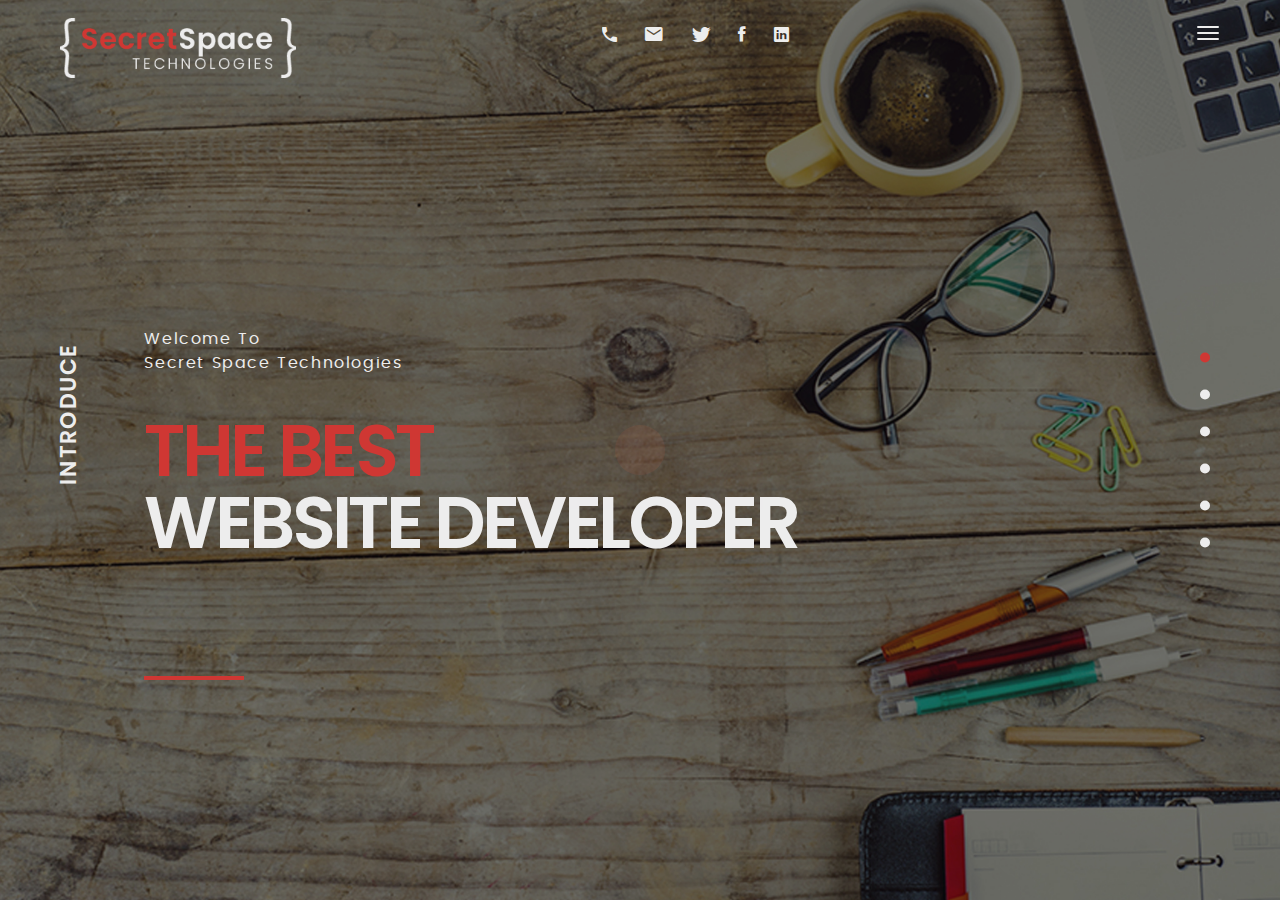
<file: index.html>
<!DOCTYPE HTML>
<html lang="en">

	<head>
		<meta charset="utf-8">
		<meta name="viewport" content="width=device-width, initial-scale=1">
		<meta name="description" content="">
		<meta name="author" content="">

		<link rel="shortcut icon" href="images/favicon.png">
		<link rel="apple-touch-icon" href="images/apple-touch-icon.png">
		<link rel="apple-touch-icon" sizes="72x72" href="images/apple-touch-icon-72x72.png">
		<link rel="apple-touch-icon" sizes="114x114" href="images/apple-touch-icon-114x114.png">
		<title>Secret Space Technologies</title>

		<link href="css/style.css" rel="stylesheet" media="screen">
    </head>
	<body class="body-full-page">
	<div class="loader">
		<div class="spinner">
			<div class="double-bounce1"></div>
			<div class="double-bounce2"></div>
		</div>
	</div>

	<div class="click-capture"></div>

	<div class="menu">
		<span class="close-menu icon-cross2 right-boxed"></span>
		<ul class="menu-list right-boxed">
			<li data-menuanchor="page1">
				<a href="#page1">Home</a>
			</li>
			<li data-menuanchor="page2">
				<a href="#page2">About Us</a>
			</li>
			<li data-menuanchor="page3">
				<a href="#page3">OUR SERVICES</a>
			</li>
			<li data-menuanchor="page4">
				<a href="#page4">CLIENTS</a>
			</li>
			<li data-menuanchor="page5">
				<a href="#page5">Testimonials</a>
			</li>
			<li data-menuanchor="page6">
				<a href="#page6">Contact</a>
			</li>
		</ul>
		<div class="menu-footer right-boxed">
			<div class="social-list">
				<a href="#" class="icon ion-android-call"></a>
				<a href="#" class="icon ion-android-mail"></a>
				<a href="#" class="icon ion-social-twitter"></a>
				<a href="#" class="icon ion-social-facebook"></a>
				<a href="#" class="icon ion-social-linkedin"></a>
			</div>
			<div class="copy">© Secret Space Technologies 2018. All Rights Reseverd.</div>
		</div>
	</div>

	<header class="navbar navbar-2 navbar-white boxed">
		<div class="navbar-bg"></div>
		<button type="button" class="navbar-toggle" data-toggle="collapse" data-target="#navbar-collapse" aria-expanded="false">
			<span class="icon-bar"></span>
			<span class="icon-bar"></span>
			<span class="icon-bar"></span>
		</button>
		<a class="brand" href="#page1">
			<img class="brand-img" alt="Secret Space Technologies" src="images/logo.png">

		</a>
		<div class="social-list hidden-xs">
			<a href="#" class="icon ion-android-call"></a>
			<a href="#" class="icon ion-android-mail"></a>
			<a href="#" class="icon ion-social-twitter"></a>
			<a href="#" class="icon ion-social-facebook"></a>
			<a href="#" class="icon ion-social-linkedin"></a>
		</div>
		<!-- <div class="lang-bottom white boxed">
			<div class="menu-lang">
				<a href="#">info@secretspacetech.com</a>
				<a href="#">+91 8767463063</a>
			</div>
		</div> -->
	</header>
	<!-- <div class="copy-bottom white boxed">© Secret Space Technologies 2018. All Rights Reseverd.</div> -->
	
	<div class="pagepiling">

	<div data-anchor="page1" class="pp-scrollable text-white section section-1">
		<div class="scroll-wrap">
			<div class="section-bg" style="background-image:url(images/bg/bg1.jpg);"></div>
			<div class="scrollable-content">
				<div class="vertical-centred">
					<div class="boxed boxed-inner">
						<div class="vertical-title hidden-xs hidden-sm"><span>Introduce</span></div>
						<div class="boxed">
							<div class="container">
								<div class="intro">
									<div class="row">
										<div class="col-md-8 col-lg-8">
											<p class="subtitle-top">Welcome To<br>Secret Space Technologies</p>
											<h1 class="display-2 text-white"><span class="text-primary">The Best</span><br>Website Developer</h1>
											<div class="hr-bottom"></div>
										</div>
									</div>
								</div>
							</div>
						</div>
					</div>
				</div>
			</div>
		</div>
	</div>

	<div data-anchor="page2" class="pp-scrollable section section-2">
		<div class="scroll-wrap">
			<div class="scrollable-content">
				<div class="vertical-centred">
					<div class="boxed boxed-inner">
						<div class="vertical-title text-dark hidden-xs hidden-sm"><span>what I do</span></div>
						<div class="boxed">
							<div class="container">
								<div class="intro">
									<div class="row">
										<div class="col-md-5 col-lg-5">
											<p class="subtitle-top text-dark">About me</p>
											<h2 class="title-uppercase">Our mission is<br> <span class="text-primary">design &amp; develop</span> the best Websites around</h2>
											We are an exceptional team with a common vision & passion to create engaging end-customer experiences through the intersection of human behaviour, design & technology. Secret Space Technologies specializes in creating experiences that evolve brands and engage customers in the digital domain while creating a seamless experience across all platforms.
										</div>
										<div class="col-md-6 col-lg-5 col-md-offset-1 col-lg-offset-2">
											<div class="progress-bars">
												<div class="clearfix">
													<div class="number pull-left">CMS</div>
													<div class="number pull-right">85%</div>
												</div>
												<div class="progress">
													<div class="progress-bar" role="progressbar" style="width: 85%" aria-valuenow="0" aria-valuemin="0" aria-valuemax="100"></div>
												</div>
												<div class="clearfix">
													<div class="number pull-left">WEB DEVELOPMENT</div>
													<div class="number pull-right">90%</div>
												</div>
												<div class="progress">
													<div class="progress-bar" role="progressbar" style="width: 90%" aria-valuenow="25" aria-valuemin="0" aria-valuemax="100"></div>
												</div>
												<div class="clearfix">
													<div class="number pull-left">UX/UI</div>
													<div class="number pull-right">80%</div>
												</div>
												<div class="progress">
													<div class="progress-bar" role="progressbar" style="width: 80%" aria-valuenow="0" aria-valuemin="0" aria-valuemax="100"></div>
												</div>
												<div class="clearfix">
													<div class="number pull-left">BRANDING</div>
													<div class="number pull-right">80%</div>
												</div>
												<div class="progress">
													<div class="progress-bar" role="progressbar" style="width: 80%" aria-valuenow="0" aria-valuemin="0" aria-valuemax="100"></div>
												</div>		
											</div>
										</div>
									</div>
								</div>
							</div>
						</div>
					</div>
				</div>
			</div>
		</div>
	</div>

	<div data-anchor="page3" class="pp-scrollable text-white section section-3">
		<div class="scroll-wrap">
			<div class="bg-changer">
				<div class="section-bg" style="background-image:url(images/bg/bg2-1.jpg);"></div>
				<div class="section-bg" style="background-image:url(images/bg/bg2-3.jpg);"></div>
				<div class="section-bg" style="background-image:url(images/bg/bg2-4.jpg);"></div>
				<!-- <div class="section-bg" style="background-image:url(images/bg/bg2-5.jpg);"></div> -->
				<!-- <div class="section-bg" style="background-image:url(images/bg/bg2-6.jpg);"></div> -->
			</div>
			<div class="scrollable-content">
				<div class="vertical-centred">
					<div class="boxed boxed-inner">
						<div class="vertical-title hidden-xs hidden-sm"><span>OUR SERVICES</span></div>
						<div class="boxed">
							<div class="container">
								<div class="intro">
									<div class="row">
										<div class="col-md-12">
											<h2 class="title-uppercase text-white">OUR SERVICES</h2>
											<div class="row-project-box row">
												<div class="col-project-box col-sm-6 col-md-4 col-lg-4">
													<a href="#" class="project-box">
													<div class="project-box-inner">
														<h5>Responsive Website Design</h5>
														<div class="project-category">Our responsive web design services is all about device-independent user interface development. We prepare future-ready sites, beautiful across numerous platforms like html, css and bootstrap. All our designs are mobile friendly responsive,scalable and future-ready.</div>
													</div>
													</a>
												</div>
												<div class="col-project-box col-sm-6 col-md-4 col-lg-4">
													<a href="#" class="project-box">
														<div class="project-box-inner">
															<h5>Ecommerce Web Design</h5>
															<div class="project-category">A website for a small antique shop is bound to differ from an upcoming retail brand interested in online presence. Keeping the same in mind, ASecret Space Technologies brings unique shopping cart solutions for small, medium and large businesses.</div>
														</div>
													</a>
												</div>
												<div class="col-project-box col-sm-6 col-md-4 col-lg-4">
													<a href="#" class="project-box">
														<div class="project-box-inner">
															<h5>Website Revamping</h5>
															<div class="project-category">Our expert website redesign services will enhance the look and feel of your site, drive more conversions, and add clarity to the content. We bring knowledge of user behavior, habits, and expectations to every website redesign – and we do it right the first time.</div>
														</div>
													</a>
												</div>
												<div class="col-project-box col-sm-6 col-md-4 col-lg-4">
													<a href="#" class="project-box">
														<div class="project-box-inner">
															<h5>Website Customization</h5>
															<div class="project-category">We offers top quality customization services for any kind of websites from commercial to small company sites and many others Or if you already have a website and require to add some more performance to it. We can help you with that as well.</div>
														</div>
													</a>
												</div>
												<div class="col-project-box col-sm-6 col-md-4 col-lg-4">
													<a href="#" class="project-box">
														<div class="project-box-inner">
															<h5>Website Maintenance</h5>
															<div class="project-category">Our job is simple: keep your website up-to-date, secure, up and running, and bug-free. Standard maintenance on your website keeps it looking great, and running fast as we monitor for uptime and performance including daily backup and hourly monitoring.</div>
														</div>
													</a>
												</div>
												<div class="col-project-box col-sm-6 col-md-4 col-lg-4">
													<a href="#" class="project-box">
														<div class="project-box-inner">
															<h5>Dynamic / CMS Websites</h5>
															<div class="project-category">we create dynamic websites with easy to use Content Management System (CMS) that let you control your website contents at your own using wordpress, php, .net, drupal or magento platform.</div>
														</div>
													</a>
												</div>
											</div>
										</div>
									</div>
								</div>
							</div>
						</div>
					</div>
				</div>
			</div>
		</div>
	</div>

	
	<div data-anchor="page4" class="pp-scrollable section section-4">
		<div class="scroll-wrap">
			<div class="scrollable-content">
				<div class="vertical-centred">
					<div class="boxed boxed-inner">
						<div class="vertical-title text-dark hidden-xs hidden-sm"><span>CLIENTS</span></div>
						<div class="boxed">
							<div class="container">
								<div class="intro overflow-hidden">
									<div class="row">
										<div class="col-md-12">
											<h2 class="title-uppercase text-white">OUR CLIENTS</h2>
											<div class="row-partners">
												
												<div class="col-partner">
													<div class="partner-inner">
														<a href="http://mumbaiwalkers.com/" target="blank">
															<img alt="" src="images/clients/mumbai.png" alt="Mumbai Walkers">
														</a>
													</div>
												</div>
												
											</div>
										</div>
									</div>
								</div>
								<br>
								<!-- <a href="#" class="h5 link-arrow text-white">View All Clients <i class="icon icon-chevron-right"></i></a> -->
							</div>
						</div>
					</div>
				</div>
			</div>
		</div>
	</div>

	<div data-anchor="page6" class="pp-scrollable text-white section section-6">
		<div class="scroll-wrap">
			<div class="section-bg" style="background-image:url(images/bg/bg4.jpg);"></div>
			<div class="scrollable-content">
				<div class="vertical-centred">
					<div class="boxed boxed-inner">
						<div class="vertical-title hidden-xs hidden-sm"><span>testimonials</span></div>
						<div class="boxed">
							<div class="container">
								<div class="intro">
									<div class="row">
										<div class="col-md-6 col-lg-5">
											<span class="icon-quote ion-quote"></span>
											<h2 class="title-uppercase text-white">creative & dedicated is things that Secret Space Technologies brings for you.</h2>
										</div>
										<div class="col-md-5 col-lg-5  col-md-offset-1 col-lg-offset-2">
											<div class="review-carousel owl-carousel">
												<div class="review-carousel-item">
													<div class="text">
														<p>“ Secret Space Technologies with designing experience provided website designing services and the output turned out to be excellent. I wish them all the best for all the future assignments.</p>
														<p> Thank you so much for all your design and expertise."</p>
													</div>
													<div class="review-author">
														<div class="author-name">Rahul Sharma</div>
														<!-- <i>Lorim Ipsum</i> -->
													</div>
												</div>
												<div class="review-carousel-item">
													<div class="text">
														<p>“ I wanted to take a moment to express my sincere appreciation for the excellent work performed by you and your team. My clients and I are extremely pleased with the quality of work and certainly the response time that is so critical for the success of any project.</p>
														<p> Thank you so much for all your design and expertise."</p>
													</div>
													<div class="review-author">
														<div class="author-name">Raj</div>
													</div>
												</div>
												<div class="review-carousel-item">
													<div class="text">
														<p>“ If you are seeking an website designer that will understand exactly your needs, and someone who will utilise their creative and technical skills in parity with your taste, then Secret Space Technologies is perfect.</p>
														<p> Thank you so much for all your design and expertise."</p>
													</div>
													<div class="review-author">
														<div class="author-name">Nadeen Ahmad</div>
													</div>
												</div>
											</div>
										</div>
									</div>
								</div>
							</div>
						</div>
					</div>
				</div>
			</div>
		</div>
	</div>

	<div data-anchor="page6" class="pp-scrollable section section-6">
		<div class="scroll-wrap">
			<div class="scrollable-content">
				<div class="vertical-centred">
					<div class="boxed boxed-inner">
						<div class="vertical-title text-dark hidden-xs hidden-sm"><span>contact</span></div>
							<div class="boxed">
								<div class="container">
									<div class="intro overflow-hidden">
										<div class="row">
											<div class="col-md-12">
												<h2 class="title-uppercase">Get In Touch</h2>
												<div class="contact-info">
													<form class="js-form" novalidate="novalidate">
														<div class="row">
															<div class="form-group col-sm-6">
																<input type="text" id="name" name="name" required="" placeholder="Name*" aria-required="true">
															</div>
															<div class="form-group col-sm-6">
																<input type="email" id="email" name="email" placeholder="Email" aria-required="true" required="">
															</div>
															<div class="form-group col-sm-12">
																<input type="text" id="mobile" name="mobile" placeholder="Mobile" aria-required="true" required="">
															</div>
															<div class="form-group col-sm-12">
																<textarea id="message" name="message" required="" placeholder="Message*" aria-required="true"></textarea>
															</div>
															<div class="col-sm-12"><button type="submit" class="btn">Message</button></div>
														</div>
													</form>
												</div>
											</div>
										</div>
									</div>
								</div>
							</div>
						</div>
					</div>
				</div>
			</div>
		</div>
	</div>

	<div id="success" class="modal modal-message fade" role="dialog">
		<div class="modal-dialog">
			<div class="modal-content">
				<div class="modal-header">
					<span class="close" data-dismiss="modal" aria-label="Close"><span aria-hidden="true">&times;</span></span>
					<h2 class="modal-title">Thank you</h2>
					<p class="modal-subtitle">Your message is successfully sent...</p>
				</div>
			</div>
		</div>
	</div>

	<div id="error" class="modal modal-message fade" role="dialog">
		<div class="modal-dialog">
			<div class="modal-content">
				<div class="modal-header">
					<span class="close" data-dismiss="modal" aria-label="Close"><span aria-hidden="true">&times;</span></span>
					<h2 class="modal-title">Sorry</h2>
					<p class="modal-subtitle"> Something went wrong </p>
				</div>
			</div>
		</div>
	</div>

	<script src="js/jquery.min.js"></script>
	<script src="js/bootstrap.min.js"></script>
	<script src="js/smoothscroll.js"></script>
	<script src="js/jquery.validate.min.js"></script>
	<script src="js/owl.carousel.min.js"></script>
	<script src="js/jquery.pagepiling.js"></script>

	<script src="js/scripts.js"></script>

</body>

</html>
</file>
<file: css/style.css>
/*-------------------------------------------------------------------------------
 1. Global
-------------------------------------------------------------------------------*/



/* 1.1 General */

@import url('bootstrap.css');
@import url('font-awesome.min.css');
@import url('ionicons.min.css');
@import url('linearicons.css');
@import url('jquery.fullPage.css');
@import url('jquery.pagepiling.css');
@import url('owl.carousel.css');
@import url('https://fonts.googleapis.com/css?family=Playfair+Display:400,400i,700,700i|Poppins:400,500,600,700&amp;subset=cyrillic');


html{
  font-size: 12px;
  -webkit-font-smoothing: antialiased;
}

body{
  font-family: 'Poppins', sans-serif;
  font-size: 1rem;
  font-weight: 400;
  letter-spacing: 0.025em;
  line-height: 2.1428;
  color: #929191;
  background: #36333c;
  -webkit-overflow-scrolling:touch;
}

.body-fullpage{
  overflow: hidden;
}


::-webkit-scrollbar{
  width: 8px;
  height: 8px;
}

::-webkit-scrollbar-thumb {
  cursor: pointer;
  background: #cee002;
}

::selection{
  background-color:#cee002;
  color:#fff;
}

-webkit-::selection{
    background-color:#cee002;
    color:#fff;
}

::-moz-selection{
    background-color:#cee002;
    color:#fff;
}



/* 1.2 Typography */



@font-face {
  font-family: 'Poppins';
  src: url('../fonts/poppins-regular-webfont.woff2') format('woff2'),
       url('../fonts/poppins-regular-webfont.woff') format('woff');
  font-weight: 400;
  font-style: normal;
}

h1,
.h1{ 
  font-weight: 700;
  font-size: 3.428rem;
  line-height: 1.2;
  font-weight: 600;
  color: #fff;
  letter-spacing: -0.025em;
  margin:0.5em 0;
}

h2,
.h2{ 
  font-weight: 600;
  font-size: 2.571rem;
  line-height: 1.166;
  color: #fff;
  letter-spacing: 0;
  margin:2.6rem 0;
}

h3,
.h3{
  font-weight: 600;
  font-size: 2.142rem;
  line-height: 1.2;
  letter-spacing: -0.05em;
  color: #fff;
  margin:2.6rem 0;
}

h4,
.h4{
  font-weight: 600;
  font-size: 1.714rem;
  line-height: 1.25;
  letter-spacing: 0.025em;
  color: #fff;
  margin:2.6rem 0;
}

h5,
.h5{
  font-weight: 600;
  font-size: 1.571rem;
  line-height: 1.1;
  letter-spacing:0;
  color: #fff;
  margin:2.6rem 0;
}

h6,
.h6{
  font-weight: 600;
  font-size: 1.285rem;
  line-height: 1.3333;
  letter-spacing:0;
  color: #fff;
  margin:2.6rem 0;
}

h1 a,
.h1 a,
h2 a,
.h2 a,
h3 a,
.h3 a,
h4 a,
.h4 a,
h5 a,
.h5 a,
h6 a,
.h6 a{
  color:inherit;
}

h1 a:hover,
.h1 a:hover,
h2 a:hover,
.h2 a:hover,
h3 a:hover,
.h3 a:hover,
h4 a:hover,
.h4 a:hover,
h5 a:hover,
.h5 a:hover,
h6 a:hover,
.h6 a:hover{
  text-decoration: none;
}


strong{
  font-weight: 600;
}

p,
blockquote{
  margin-bottom: 2.6rem;
}

blockquote{
  font-family: 'Playfair Display', serif;
  font-size: 1.714rem;
  letter-spacing: 0.025em;
  line-height: 1.5;
  padding: 0;
  width: 80%;
  padding-left: 6.8rem;
  border-left: 0.3rem solid #cee002;
  margin-top: 5rem;
  color:#fff;
}

cite{
  display: block;
  color: #fff;
  font-weight: 600;
  letter-spacing: 0;
  font-style: normal;
}

.blockquote-cite{
  font-size: 1rem;
  color: #999999;
  letter-spacing: 0.05em;
  padding-left: 7.1rem;
  margin-bottom: 5rem;
}

.blockquote-cite cite{
  font-size: 1.14rem
}

a {
  color:#cee002;
  -webkit-transition: color .3s ease-out;
       -o-transition: color .3s ease-out;
          transition: color .3s ease-out;
}

a:hover,
a:focus {
  color:#cee002;
  outline: none;
}


a:focus{
  text-decoration: none;
}


/* 1.3 Fields */



input[type='text'],
input[type='address'],
input[type='url'],
input[type='password'],
input[type='email'],
input[type="search"],
input[type="tel"],
textarea{
  display: inline-block;
  width:100%;
  font-size: 1rem;
  border-radius: 0.75em;
  color: #3d3d3d;
  background-color:#fff;
  border:0;
  border: 1px solid #d1d1d1;
  border-radius: 0;
  padding:0.2rem 1rem 0;
  height:3.6em;
  -webkit-box-shadow:none;
          box-shadow:none;
      -webkit-appearance: none;
  -webkit-transition: all .15s;
       -o-transition: all .15s;
          transition: all .15s;
}

textarea{
  padding-top: 0.8rem;
  height: 15rem;
  resize:none;
  -webkit-transition: all .3s;
       -o-transition: all .3s;
          transition: all .3s;
}

input[type='text']:focus,
input[type='address']:focus,
input[type='url']:focus,
input[type='password']:focus,
input[type='email']:focus,
input[type="search"]:focus,
input[type="tel"]:focus,
textarea:focus{
  border-color: #cee002;
  outline: 0;
}

input.input-gray,
textarea.input-gray{
  background: #f6f6f6;
}


input.input-gray:focus,
textarea.input-gray:focus{
  background: #fff;
}

input::-moz-placeholder {
  color: #999999;
  opacity: 1;
}

input:-ms-input-placeholder {
  color: #999;
}

input::-webkit-input-placeholder {
  color: #999;
}

textarea::-moz-placeholder{
  color: #999;
  opacity: 1;
}

textarea:-ms-input-placeholder {
  color: #999;
}

textarea::-webkit-input-placeholder {
  color: #999;
}

.form-group{
  margin-bottom: 30px;
}

input.error{
  border-color: #cee002;
}

.mc-label,
label.error{
  font-size: 0.83em;
  font-weight: 400;
  margin: 0.7em 0 0 0;
}



/* 1.4 Buttons */



.btn{
  color:#fff;
  letter-spacing: 0.025em;
  font-size: 1rem;
  display: inline-block;
  border:0;
  border-radius: 0;
  padding: 1.1em 2.28em 1em;
  background-color: #000;
  text-decoration: none;
  -webkit-transition: all .3s ease-out!important;
          transition: all .3s ease-out!important;
}

.btn:hover,
.btn:focus{
  background-color:#cee002;
  color: #fff;
  -webkit-box-shadow:none;
  box-shadow: none;
  outline: none!important;
}

.btn-upper{
  font-weight: 600;
  text-transform: uppercase;
}


.btn-yellow{
  background: #cee002;
  color: #000;
}

.btn-yellow:hover,
.btn-yellow:focus{
  background: #000;
}



/* 1.5 Icons */



.icon{
  display: inline-block;
}

.icon-medium{
  font-size: 4.2rem;
}

.link-arrow{
  display: inline-block;
  color: #000;
  line-height: 1!important;
  font-weight: 600;
}

.link-arrow-2{
  display: inline-block;
  font-size: 1.14rem;
  color: #999999;
  font-weight: 400;
}

.link-arrow .icon,
.link-arrow-2 .icon{
  position: relative;
  margin-left: 0.7rem;
  font-size: 2.1em;
  vertical-align: middle;
  -webkit-transition: transform 0.3s;
  -o-transition: transform 0.3s;
  transition: transform 0.3s;
}

.link-arrow .icon{
  top:0.1rem;
}

.link-arrow .ion-ios-arrow-right{
  font-size: 1.5em;
}

.link-arrow-2 .ion-ios-arrow-right{
  font-size: 1.5em;
}

.link-arrow:hover,
.link-arrow-2:hover{
  color: #cee002;
  text-decoration:none;
}

.link-arrow:hover .icon,
.link-arrow-2:hover .icon{
  -webkit-transform: translateX(0.5rem);
  -o-transform: translateX(0.5rem);
  transform: translateX(0.5rem);
}



/* 1.6 Preloader */



.loader{
  position: fixed;
  overflow: hidden;
  z-index: 10000;
  left: 0; 
  top: 0;
  width: 100%;
  height: 100%;
  background:#36333c;
  color:#4b4b4b;
  text-align: center;
}

.spinner {
  position: absolute;
  top: 50%;
  left: 50%;
  width: 50px;
  height: 50px;
  -webkit-transform: translate(-50%, -50%);
  -moz-transform: translate(-50%, -50%);
  -ms-transform: translate(-50%, -50%);
  -o-transform: translate(-50%, -50%);
  transform: translate(-50%, -50%);
}

.double-bounce1, .double-bounce2 {
  width: 100%;
  height: 100%;
  border-radius: 50%;
  background-color: #cee002;
  opacity: 0.6;
  position: absolute;
  top: 0;
  left: 0;
  -webkit-animation: sk-bounce 2.0s infinite ease-in-out;
  animation: sk-bounce 2.0s infinite ease-in-out;
}

.double-bounce2 {
  -webkit-animation-delay: -1.0s;
  animation-delay: -1.0s;
}

@-webkit-keyframes sk-bounce {
  0%, 100% { -webkit-transform: scale(0.0) }
  50% { -webkit-transform: scale(1.0) }
}

@keyframes sk-bounce {
  0%, 100% { 
    transform: scale(0.0);
    -webkit-transform: scale(0.0);
  } 50% { 
    transform: scale(1.0);
    -webkit-transform: scale(1.0);
  }
}



/* 1.7 Helpers */



.text-dark{
  color: #fff;
}

.text-muted{
  color: #999;
}

.text-white{
  color: #fff;
}

.text-primary{
  color: #cee002;
}

.masked{
  position: relative;
}

.masked:before{
  content:'';
  position: absolute;
  left: 0;
  top:0;
  width: 100%;
  height: 100%;
  background: #000;
  opacity: 0.1;
}

.pt-0{
  padding-top: 0!important;
}

.pb-0{
  padding-bottom:0!important;
}

.rel-1{
  position: relative;
  z-index: 1;
}

.overflow-hidden{
  overflow: hidden;
}


/*-------------------------------------------------------------------------------
  2. Navbar
-------------------------------------------------------------------------------*/



.navbar{ 
  position: absolute;
  z-index: 10;
  left:0;
  top:0;
  width:100%;
  padding-top: 2.7rem;
  height: 7rem;
  background-color: #36333c;
  margin:0;
  border-radius: 0;
}

.navbar .brand{
  float: left;
  margin-top: -0.5rem;
  -webkit-transition: none;
  -o-transition: none;
  transition: none;
}



/* 2.1 Navbar elements */



.brand{
  line-height: 1.6;
  color: #fff;
  display: inline-block;
}

a.brand:hover,
a.brand:focus{
  text-decoration: none;
  color: #fff;
}

.brand img{
  display: inline-block;
  vertical-align: top;
  margin-right: 0.65rem;
  height: 2.356rem;
}

.brand-info{
  display: inline-block;
}

.brand-name{
  font-weight: 600;
  font-size: 1.714rem;
  line-height: 1;
}

.brand-text{
  color: #a2a2a2;
  font-size: 0.857rem;
  font-weight: 300;
  margin-top: -0.3rem; 
}

.navbar-toggle{
  display: block;
  margin:0;
  padding: 0;
  border-radius: 0;
}

.navbar-toggle .icon-bar{
  background-color: #fff;
  -webkit-transition: all 0.3s ease;
  -o-transition: all 0.3s ease;
  transition: all 0.3s ease;
}

.navbar-toggle:hover .icon-bar{
  background-color:  #cee002;
}

.navbar .social-list{
  float: right;
  margin-right: 10%;
}

.social-list{
  overflow:hidden;
}

.social-list a{
  float: left;
  font-size: 1.428rem;
  line-height: 1;
  color:#fff;
  margin-left: 2rem;
}

.social-list a:first-child{
  margin-left: 0;
}

.social-list a:hover{
  color:#cee002;
  text-decoration: none;
}

.navbar-spacer{
  float: right;
  margin:-1rem 4.5rem 0;
  width: 1px;
  height: 3.3rem;
  background-color: #3c3c3c;
}

.navbar-address{
  float: right;
  font-weight: 600;
  text-transform: uppercase;
}



/* 2.2 Navbar affix */


.navbar.affix{
  position: fixed;
  box-shadow: 0 0 25px rgba(0,0,0,0.07);
}


/* 2.3 Sidebar menu */



.click-capture{
  position: fixed;
  top: 0;
  left: 0;
  width: 100%;
  height: 100%;
  visibility: hidden;
  z-index: 99;
}

.menu{
  position: fixed;
  top:0;
  bottom:0;
  right: 0;
  width: 100%;
  z-index: 100;
  background-color: #36333c;
  -webkit-transform: translateX(100%);
  -ms-transform: translateX(100%);
  -o-transform: translateX(100%);
  transform: translateX(100%);
  -webkit-transition: all 0.6s ease;
  -o-transition: all 0.6s ease;
  transition: all 0.6s ease;
}

.close-menu{
  position: absolute;
  z-index: 2;
  top: 2.3rem;
  font-size: 1.6rem;
  line-height: 1;
  color: #fff;
  cursor: pointer;
  -webkit-transition: all 0.3s ease;
  -o-transition: all 0.3s ease;
  transition: all 0.3s ease;
}

.close-menu:hover{
  color: #cee002;
}

.menu .menu-lang{
  opacity: 0;
  position: absolute;
  opacity: 0;
  left: 15%;
  top:3rem;
  text-transform: uppercase;
  -webkit-transform: translateY(3rem);
  -ms-transform: translateY(3rem);
  -o-transform: translateY(3rem);
  transform: translateY(3rem);
  -webkit-transition: transform 0.5s 0.4s ease, opacity 0.5s 0.4s ease, color 0.3s ease;
  -o-transition:  transform 0.5s 0.4s ease, opacity 0.5s 0.4s ease, color 0.3s ease;
  transition: transform 0.5s 0.4s ease, opacity 0.5s 0.4s ease, color 0.3s ease;
}

.menu-lang a{
  display: inline-block;
  margin-left: 1.5rem;
  color: #a2a2a2;
}

.menu-lang a:first-child{
  margin-left: 0;
}

.menu-lang .active,
.menu-lang a:hover{
  color: #cee002;
  text-decoration: none;
}

.menu-list{
  opacity: 0;
  position: absolute;
  left: 0;
  top:9rem;
  bottom:10.5rem;
  padding-left: 15%;
  overflow-x:hidden;
  overflow-y:auto;
  -webkit-overflow-scrolling:touch;
  overflow-scrolling:touch;
  font-weight: 600;
  letter-spacing: -0.025rem;
  list-style: none;
  margin:0;
  -webkit-transform: translateY(3rem);
  -ms-transform: translateY(3rem);
  -o-transform: translateY(3rem);
  transform: translateY(3rem);
  -webkit-transition: transform 0.5s 0.6s ease, opacity 0.5s 0.6s ease;
  -o-transition: transform 0.5s 0.6s ease, opacity 0.5s 0.6s ease;
  transition: transform 0.5s 0.6s ease, opacity 0.5s 0.6s ease;
}

.menu-list li a{
  color: #a2a2a2;
}

.menu-list .active > a,
.menu-list li a:hover{
  text-decoration: none;
  color: #fff;
}

.menu-list > li{
  font-size: 1.95rem;
  line-height: 1;
}

.menu-list > li{
  margin-top: 2.7rem;
}

.menu-list > li:first-child{
  margin-top: 0;
}


.menu-list ul{
  display: none;
  list-style: none;
  padding:0;
  margin: 0;
}

.menu-list ul li{
  font-size: 1.142rem;
  margin-top: 1.142rem;
}

.menu-list ul li:first-child{
  margin-top:2.4rem;
}

.menu-footer{
  position: absolute;
  left: 15%;
  bottom: 4rem;
}

.menu-footer .social-list{
  opacity: 0;
  -webkit-transform: translateY(3rem);
  -ms-transform: translateY(3rem);
  -o-transform: translateY(3rem);
  transform: translateY(3rem);
  -webkit-transition: all 0.5s 0.7s ease;
  -o-transition: all 0.5s 0.7s ease;
  transition: all 0.5s 0.7s ease;
}

.menu-footer .social-list a{
  color: #a2a2a2;
  margin:0;
  margin-right:2.7rem;
}

.menu-footer .social-list a:last-child{
  margin-right: 0;
}

.menu-footer .social-list a:hover{
  color:#cee002;
}

.menu-footer .copy{
  opacity: 0;
  display: block;
  margin-top: 3.2rem;
  color: #fff;
  line-height: 1.71rem;
  -webkit-transform: translateY(2rem);
  -ms-transform: translateY(2rem);
  -o-transform: translateY(2rem);
  transform: translateY(2rem);
  -webkit-transition: all 0.5s 0.9s ease;
  -o-transition: all 0.5s 0.9s ease;
  transition: all 0.5s 0.9s ease;
}

.menu-is-opened .click-capture{
  visibility: visible;
}

.menu-is-opened .menu{
  -webkit-transform: translateX(0);
  -ms-transform: translateX(0);
  -o-transform: translateX(0);
  transform: translateX(0);
  box-shadow: 0 0 25px rgba(0,0,0,0.07);
}

.menu-is-opened .menu .menu-lang,
.menu-is-opened .menu-list,
.menu-is-opened .menu .menu-footer .social-list,
.menu-is-opened .menu .menu-footer .copy{
  -webkit-transform: translate(0);
  -ms-transform: translate(0);
  -o-transform: translate(0);
  transform: translate(0);
  opacity: 1;
}

.menu-is-closed .menu .menu-lang,
.menu-is-closed .menu .menu-list,
.menu-is-closed .menu .menu-footer .social-list,
.menu-is-closed .menu .menu-footer .copy{
  opacity: 0;
  -webkit-transition-delay: 0s;
  -o-transition-delay:0s;
  transition-delay: 0s;
}




/*-------------------------------------------------------------------------------
  3. Homepage
-------------------------------------------------------------------------------*/



.wrapper{
  padding-top:7rem;
  overflow-x:hidden;
}

.boxed{
  padding-left: 1.7rem;
  padding-right: 1.7rem;
}

.boxed .container,
.boxed .container-fluid{
  padding: 0;
  max-width: 100%;
}

.left-boxed{
  left: 1.7rem;
}

.right-boxed{
  right:1.7rem;
}

.section{
  padding:10.28rem 0;
}

.section-title{
  margin:0;
}

.section-title .link-arrow-2{
  margin-top:1.05rem;
}

.section-subtitle{
  display: inline-block;
  font-weight: 500;
  font-size: 1.142rem;
  letter-spacing: 0.1em;
  text-transform: uppercase;
  color: #cee002;
  margin-bottom: 1rem;
}


/* 3.1 Jumbotron */



.jumbotron{
  position: relative;
  overflow: hidden;
  padding:0;
  margin:0;
  color: #fff;
  background-color: #36333c;
}


/* 3.2 Slider */



.rev_slider .link-arrow{
  color: #fff;
}

.rev_slider .link-arrow:hover{
  color:#cee002;
}

.rev_slider .link-arrow:hover .icon{
  -webkit-transform: none;
  -o-transform: none;
  transform: none;
}

.slider-prev,
.slider-next{
  position: absolute;
  top:50%;
  z-index: 1;
  font-size:4rem;
  color: #fff;
  cursor: pointer;
  -webkit-transition: all 0.3s;
  -o-transition: all 0.3s;
  transition: all 0.3s;
  -webkit-transform: translateY(-50%);
  -ms-transform: translateY(-50%);
  -o-transform: translateY(-50%);
  transform: translateY(-50%);
}

.slider-prev{
  left: 2.2rem;
}

.slider-next{
  right:2.2rem;
}

.slider-prev:hover,
.slider-next:hover{
  color:#cee002;
}



/* 3.3 Section About */



.section-about{
  padding:8rem 0 0;
}

.section-about-title{
  margin-bottom: 5rem;
}

.dots-image{
  display: inline-block;
  position: relative;
}

.dots-image img{
  display: block;
  position: relative;
  z-index: 1;
}

.dots-image .dots{
  position: absolute;
  left:-20%;
  bottom: -15%;
  width: 101%;
  height: 57.2%;
  background:url(../images/bg/dots.png) 0 0 repeat;
}

.experience-box{
  position: relative;
  white-space:nowrap;
  margin:6rem 0;
}



@media (min-width: 992px){
  .experience-box{
    margin-top: 6rem;
  }
}

@media (min-width: 1200px){
  .experience-box{
    margin-top: 12.2rem;
  }
}

.experience-border{
  display: inline-block;
  vertical-align: middle;
  width: 12.15rem;
  height: 12.15rem;
  border:0.357rem solid #cee002;
}

.experience-content{
  display: inline-block;
  vertical-align: middle;
  position: relative;
  left: -8rem;
  top:0.2rem;
}

.experience-number{
  display: inline-block;
  vertical-align: middle;
  font-size: 7.142rem;
  line-height: 1;
  font-weight: 600;
  color: #fff;
}

.experience-info{
  display: inline-block;
  vertical-align: middle;
  margin:-1rem 0 0 0.8rem;
  font-size: 1.57rem;
  line-height: 1.181;
  color: #fff;
}

.resume-title{
  position: relative;
  background:  rgba(223,56,51,0.6);
  padding: 1rem;
  color: #000;
  text-align: center;
  margin:0;
}

.resume-row{
  position: relative;
}

.resume-row:after{
  position: absolute;
  content:'';
  left: 0;
  top:0;
  width: 1rem;
  height: 1rem;
  background: #0e0e0e;
  left: -3.5rem;
  top:0;
  border-radius: 50%;
  border:2px solid #df3833;
}

.resume-type{
  position: relative;
  margin:1rem 0;
  top:-0.2rem;
}

.resume-study{
  margin-bottom: 1rem;
}

.resume-date{
  font-size: 0.9rem;
}

.resume-content{
  background: rgba(0,0,0,0.6);
  padding:1.5rem 1.5rem 1.5rem 3rem;
  margin-bottom: 2rem;
}

.resume-inner{
  border-left: 1px solid #525252;
  padding-left: 3rem;
}


.resume-text{
  opacity: 0.6;
}

.resume-text.last{
  margin-bottom: 0;
}


/* 3.4 Section Projects */



.section-projects{
  padding-bottom: 8rem;
}

.filter-content{
  position: relative;
  overflow: hidden;
}

.filter{
  list-style: none;
  font-size: 1.142rem;
  font-weight: 600;
  color: #fff;
  padding-left: 0;
  margin:0;
}

.filter li{
  margin:0.6rem 2.6rem 0 0 ;
  display: inline-block;
}

.filter li:last-child{
  margin-right: 0;
}

.filter li a{
  color: inherit;
}

.filter li a:hover,
.filter .active a{
  color: #cee002;
  text-decoration: none;
}

.section-projects .filter-content{
  margin:2rem 0 0 0;
}

.section-projects .filter{
  margin: 0;
}

.section-projects .view-projects{
  margin:0.85rem 0 0 0;
}

.view-projects{
  display: inline-block;
  font-style: italic;
  color: #999999;
}

.view-projects:hover{
  text-decoration: none;
  color: #cee002;
}



/* 3.4.1 Projects Carousel */



.project-carousel{
  margin-top: 5.92rem;
}

.owl-nav{
  position: absolute;
  top:50%;
  -webkit-transform: translateY(-50%);
  -ms-transform: translateY(-50%);
  -o-transform: translateY(-50%);
  transform: translateY(-50%);
}

.owl-nav .disabled{
  color: #777;
  cursor: default;
}

.owl-prev,
.owl-next{
  display: inline-block;
  font-size: 2.8rem;
  line-height: 1;
  -webkit-transition: all 0.5s;
  -o-transition: all 0.5s;
  transition: all 0.5s;
}

.owl-prev:before{
  font-family:"Ionicons";
  content: "\f3d2";
}

.owl-next:before{
  font-family:"Ionicons";
  content: "\f3d3";
}

.owl-prev:hover,
.owl-next:hover{
  color: #cee002;
}

.owl-dots{
  text-align: center;
  margin-top: 5.857rem;
}

.owl-dot{
  display: inline-block;
  vertical-align: top;
   margin:0 0.6rem;
}

.owl-dot span{
  display: block;
  width: 0.6rem;
  height: 0.6rem;
  background-color: #cccccc;
}

.owl-dot.active span{
  background-color: #cee002;
}

.project-item{
  position: relative;
  overflow: hidden;
  -webkit-transition: all 0.3s;
  -o-transition: all 0.3s;
  transition: all 0.3s;
}

.project-item img{
  width:100%;
}

.item-shadow{
  position: relative;
}

.item-shadow:before{
  content:'';
  position: absolute;
  z-index: 1;
  left: 0;
  top:0;
  width: 100%;
  height: 100%;
  background: -webkit-linear-gradient(top,  rgba(0,0,0,0) 46%,rgba(0,0,0,0.6) 100%); 
  background: linear-gradient(to bottom,  rgba(0,0,0,0) 46%,rgba(0,0,0,0.6) 100%);
}

.project-item .link-arrow{
  position: absolute;
  z-index: 2;
  color: #fff;
  left: 3rem;
  bottom: 2.3rem;
  -webkit-transition: none;
  -o-transition: none;
  transition: none;
}

.project-hover{
  position: absolute;
  z-index: 2;
  left: 0;
  top:0;
  width: 100.1%;
  height: 100%;
  padding:4.85rem 3rem;
  -webkit-transition: 0.5s ease;
  -o-transition: 0.5s ease;
  transition: 0.5s ease;
}

.project-title{
  color: #fff;
  margin:0;
}

.project-hover .project-title{
  position: absolute;
  bottom: 5.5rem;
}

.project-description{
  opacity: 0;
  margin-top:12%;
  line-height: 1.71;
  color:#333333;
  -webkit-transform: translateX(-1rem);
  -ms-transform: translateX(-1rem);
  -o-transform: translateX(-1rem);
  transform: translateY(-1rem);
}

.project-item:hover .project-hover{
  background-color: rgba(206,224,2,0.85);
}

.project-item:hover .project-hover .project-title{
  position: relative;
  color: #000;
  bottom:2rem;
  -webkit-transform: translateY(2rem);
  -ms-transform: translateY(2rem);
  -o-transform: translateY(2rem);
  transform: translateY(2rem);
  -webkit-transition: transform 0.5s ease;
  -o-transition: transform 0.5s ease;
  transition: transform 0.5s ease;
  
}

.project-item:hover .project-hover .project-description{
  opacity: 1;
  -webkit-transform: translateX(0);
  -ms-transform: translateX(0);
  -o-transform: translateX(0);
  transform: translateY(0);
  -webkit-transition: all 0.4s 0.2s ease;
  -o-transition: all 0.4s 0.2s ease;
  transition: all 0.4s 0.2s ease;
}

.project-item:hover .link-arrow{
  color: #000;
}



/* 3.5  Section Clients */



.section-clients .section-title{
  margin-right: 7rem;
}

.client-carousel{
  margin-top: 4.8rem;
}

.client-carousel .client-carousel-item img{
  display: inline-block;
  width: auto;
}

.client-box{
  position: relative;
  color: #999;
  background-color: #333333;
  padding:6rem 3.28rem 3.28rem;
}

.image-quote{
  position: absolute;
  top:3.28rem;
  right: 3.28rem;
}

.client-img{
  position: relative;
  z-index: 1;
  margin:0 0 -3rem 2.6rem;
  border-radius: 50%;
}

.client-title{
  letter-spacing: 0;
}

.client-name{
  font-size: 1.28rem;
  line-height: 1;
  color: #fff;
}

.client-description{
  margin:1.5rem 0 0;
  line-height: 1.71em;
}


.client-carousel .owl-nav{
  right: 0;
  top: -7.8rem;
  -webkit-transform: translateY(0);
  -ms-transform: translateY(0);
  -o-transform: translateY(0);
  transform: translateY(0);
}

.client-carousel .owl-prev{
  margin-right: 2rem;
}



/* 3.6 Section Partners */



.partner-carousel{
  margin-top: 10.28rem;
}

.partner-carousel  .partner-carousel-item img{
  width: auto;
  margin:0 auto;
  -webkit-transition: all 0.5s;
  -o-transition: all 0.5s;
  transition: all 0.5s;
}



/* 3.7 Section News */



.section-news{
  border-bottom: 1px solid #383838;
}

.news-carousel{
  margin-top: 4.7rem;
}

.news-item{
  position: relative;
}

.news-item img{
  width: 100%;
}

.news-hover{
  position: absolute;
  left: 0;
  top:0;
  width: 100%;
  height: 100%;
  padding:2.7rem;
  color: #999;
  -webkit-transition: all 0.3s;
  -o-transition: all 0.3s;
  transition: all 0.3s;
}

.hover-border{
  position: absolute;
  left:0;
  top:0;
  width: 100%;
  height: 100%;
  overflow: hidden;
}

.hover-border div{
  position: absolute;
  left: 0;
  top:0;
  width: 100%;
  height: 100%;
}

.hover-border div::before {
  position: absolute;
  content: "";
  background:#cee002;
  height: 2px;
  width: 100%;
  left: 0;
  top: 0;
  -webkit-transform: translateX(-100%);
  -ms-transform: translateX(-100%);
  -o-transform: translateX(-100%);
  transform: translateX(-100%);
  -webkit-transition: 0.2s;
  -o-transition: 0.2s;
  transition: 0.2s;
}

.hover-border::after {
  position: absolute;
  content: "";
  background:#cee002;
  width: 2px;
  height: 100%;
  right: 0;
  bottom: 0;
  -webkit-transform: translateY(-100%);
  -ms-transform: translateY(-100%);
  -o-transform: translateY(-100%);
  transform: translateY(-100%);
  -webkit-transition: 0.2s 0.2s;
  -o-transition: 0.2s 0.2s;
  transition: 0.2s 0.2s;
}

.hover-border div::after {
  position: absolute;
  content: "";
  background:#cee002;
  width: 100%;
  height: 2px;
  right: 0;
  bottom: 0;
  -webkit-transform: translateX(100%);
  -ms-transform: translateX(100%);
  -o-transform: translateX(100%);
  transform: translateX(100%);
  -webkit-transition: 0.2s 0.4s;
  -o-transition: 0.2s 0.4s;
  transition: 0.2s 0.4s;
}

.hover-border::before {
  position: absolute;
  content: "";
  background:#cee002;
  width: 2px;
  height: 100%;
  left: 0;
  top: 0;
  -webkit-transform: translateY(100%);
  -ms-transform: translateY(100%);
  -o-transform: translateY(100%);
  transform: translateY(100%);
  -webkit-transition: 0.2s 0.8s;
  -o-transition: 0.2s 0.8s;
  transition: 0.2s 0.8s;
}

.news-hover .content{
  opacity: 0;
  position: relative;
  -webkit-transition: 0.3s;
  -o-transition: 0.3s;
  transition: 0.3s;
}

.news-hover .time{
  margin-bottom: 0.6rem;
}

.news-title{
  font-size: 1.95rem;
  line-height: 1.25;
  letter-spacing: 0;
  margin:0;
  -webkit-transform: translateX(-2rem);
  -ms-transform: translateX(-2rem);
  -o-transform: translateX(-2rem);
  transform: translateX(-2rem);
  -webkit-transition: 0.5s ease;
  -o-transition: 0.5s ease;
  transition: 0.5s ease;
}

.news-description{
  opacity: 0;
  margin-bottom: 0;
  line-height: 1.71;
  margin-top: 10%;
  -webkit-transform: translateY(-2rem);
  -ms-transform: translateY(-2rem);
  -o-transform: translateY(-2rem);
  transform: translateY(-2rem);
  -webkit-transition: 0.5s 0.3s ease;
  -o-transition:  0.5s 0.3s ease;
  transition: 0.5s 0.3s ease;
}

.news-hover .read-more{
  position: absolute;
  opacity: 0;
  bottom: 2.7rem;
}

.read-more{
  font-weight: 600;
}

.news-item:hover .news-hover{
  background-color: #36333c;
}

.news-item:hover .hover-border::before, 
.news-item:hover .hover-border::after,
.news-item:hover .hover-border div::before, 
.news-item:hover .hover-border div::after {
    -webkit-transform: translateX(0);
    -ms-transform: translateX(0);
    -o-transform: translateX(0);
    transform: translateX(0);
}

.news-item:hover .news-hover .content{
  opacity: 1;
}

.news-item:hover .news-hover .news-title,
.news-item:hover .news-hover .news-description{
  opacity: 1;
  -webkit-transform: translateY(0);
  -ms-transform: translateY(0);
  -o-transform: translateY(0);
  transform: translateY(0);
}

.news-item:hover .news-hover .read-more{
  opacity: 1;
}



/*-------------------------------------------------------------------------------
  4. Homepage v2
-------------------------------------------------------------------------------*/



/* 4.1 Navbar */



.navbar-2{
  background: transparent;
  padding-top: 3rem;
  -webkit-transition: all 0.3s  ease;
  -o-transition: all 0.3s  ease;
  transition: all 0.3s  ease;
  color:#fff;
}

.navbar-2 .navbar-bg{
  content:'';
  position: absolute;
  left: 0;
  right:0;
  top:-1px;
  width: 100%;
  height: 100%;
  background: #36333c;
  z-index: -1;
  -webkit-transition: all 0.3s  cubic-bezier(0.37, 0.31, 0.2, 0.85);
  -o-transition: all 0.3s  cubic-bezier(0.37, 0.31, 0.2, 0.85);
  transition: all 0.3s  cubic-bezier(0.37, 0.31, 0.2, 0.85);
}

.navbar-2 .brand{
  width: 18rem;
}

.navbar-2 .brand-text{
  color:#fff;
}

.navbar-2 .navbar-address{
  float: left;
  margin-left: 5rem;
}

.navbar-2 .social-list{
  float: left;
  margin-left: 7.5rem;
}

.navbar-white{
  background: transparent;
}

.navbar-white .navbar-bg{
  height: 0;
}

.navbar-white .brand,
.navbar-white .brand:hover,
.navbar-white .brand:focus,
.navbar-white .brand-text,
.navbar-white .navbar-address,
.navbar-white .navbar-address .text-dark,
.navbar-white .social-list a{
  color: #fff;
}

.navbar-white  .navbar-toggle .icon-bar{
    background: #fff;
}

.navbar-white  .social-list a:hover{
  color: #cee002;
}

.copy-bottom{
  display: none;
  position: absolute;
  z-index: 10;
  left:0;
  bottom:2.4rem;
  color: #000;
}

.lang-bottom{
  display: none;
  position: absolute;
  z-index: 10;
  right:0;
  bottom:2.4rem;
  color: #000;
}

.copy-bottom.white{
  color: #fff;
}

.lang-bottom .menu-lang{
  font-weight: 600;
  color: #000;
  text-transform: uppercase;
}

.lang-bottom .menu-lang a:not(.active){
  color: #000;
}


.lang-bottom.white,
.lang-bottom.white .menu-lang a:not(.active){
  color: #fff;
}

.lang-bottom .menu-lang  a:hover,
.lang-bottom.white .menu-lang  a:hover{
  color: #cee002;
}

#pp-nav{
  z-index: 99;
  width: 2.1428rem;
  margin-top:0!important;
  -webkit-transform: translateY(-50%);
  -ms-transform: translateY(-50%);
  -o-transform: translateY(-50%);
  transform: translateY(-50%);
}

#pp-nav .pp-nav-up,
#pp-nav .pp-nav-down{
  display: none;
  font-size: 2.1428rem;
  cursor: pointer;
  color: #000;
  -webkit-transition: all 0.3s ease;
  -o-transition: all 0.3s ease;
  transition: all 0.3s ease;
}

#pp-nav .pp-nav-up{
  margin-bottom: 3.5rem;
}

#pp-nav .pp-nav-down{
  margin-top: 3.5rem;
}

#pp-nav li, .pp-slidesNav li{
  margin:1.928rem auto;
  width: 10px;
  height: 10px;
}

#pp-nav span, .pp-slidesNav span{
  left: 0;
  top:0;
  cursor: pointer;
  width: 10px;
  height: 10px;
  background: #000;
  border:0;
  -webkit-transition: all 0.3s ease;
  -o-transition: all 0.3s ease;
  transition: all 0.3s ease;
}

#pp-nav .pp-nav-up:hover,
#pp-nav .pp-nav-down:hover,
#pp-nav.white .pp-nav-up:hover,
#pp-nav.white .pp-nav-down:hover{
  color: #cee002;
}

#pp-nav.white .pp-nav-up,
#pp-nav.white .pp-nav-down{
  color: #fff;
}

#pp-nav.white span, .pp-slidesNav span{
  background: #fff;
}

#pp-nav li .active span, .pp-slidesNav .active span,
#pp-nav span:hover, .pp-slidesNav span:hover{
  background: #cee002;
}



/* 4.2 Sections */



.pagepiling .section{
  background: #36333c;
  padding-top: 11.3rem;
  padding-bottom: 7rem;
}

.pagepiling .section-1.pp-scrollable .vertical-centred{
  padding-top: 10rem;
  padding-bottom: 11rem;
}

.pagepiling .pp-scrollable{
  padding: 0;
}

.pp-scrollable .vertical-centred{
  padding-top: 11.3rem;
  padding-bottom: 7rem;
}

.scroll-wrap{
  position: relative;
  min-height: 100%;
}

.scrollable-content{
  white-space: nowrap;
  width: 100%;
  font-size: 0;
}

.scrollable-content:before{
  content: '';
  display: inline-block;
  height: 100vh;
  vertical-align: middle;
}

.vertical-centred{
  width: 100%;
  height: 100%;
  display: inline-block;
  vertical-align: middle;
  white-space: normal;
  font-size: 1rem;
}

.boxed-inner{
  position: relative;
  padding:0;
}

.section-bg{
  position: absolute;
  left: 0;
  top:0;
  width: 100%;
  height: 100%;
  background-size: cover;
  background-position: center;
}

.vertical-title{
  position: absolute;
  white-space: nowrap;
  width: 0;
  top:-0.55rem;
  left: 4.9rem;
  font-weight: 600;
  text-transform: uppercase;
  letter-spacing: 0.1em;
  -webkit-transform: rotate(-90deg);
  -ms-transform: rotate(-90deg);
  -o-transform: rotate(-90deg);
  transform: rotate(-90deg);
}

.vertical-title span{
  display: block;
  float: right;
}

.section .intro{
  opacity: 0;
  -webkit-transition: opacity 1s 0.3s ease;
  -o-transition:opacity 1s 0.3s ease;
  transition: opacity 1s 0.3s ease;
}

.section:not(.section-1) .intro{
  -webkit-transform: translateY(7rem);
  -ms-transform: translateY(7rem);
  -o-transform: translateY(7rem);
  transform: translateY(7rem);
  -webkit-transition: all 0.35s 0.6s ease;
  -o-transition:all 0.35s 0.6s ease;
  transition: all 0.35s 0.6s ease;
}

.section.active .intro{
  opacity: 1;
  -webkit-transform: translateY(0);
  -ms-transform: translateY(0);
  -o-transform: translateY(0);
  transform: translateY(0);
}

.subtitle-top{
  line-height: 1.714;
  margin-bottom: 2.8rem;
  letter-spacing: 0.1em;
}



/* 4.3 Section About */



.hr-bottom{
  position: absolute;
  margin-top: 13vh;
  margin-bottom: 0;
  height: 0.2858rem;
  width: 7.142rem;
  background: #cee002;
}

.title-uppercase{
  text-transform: uppercase;
  letter-spacing: -0.025em;
  line-height: 1.33333;
  margin:0 0 5rem;
}

.service-list{
  margin-bottom: 5rem;
  font-size: 1.2857rem;
  padding-left: 0;
  list-style: none;
  text-transform: uppercase;
  letter-spacing: -0.025rem;
  font-weight: 300;
}

.service-list li{
  margin-bottom: 0.7rem;
}

.service-list li a{
  color: inherit;
}

.service-list li a:hover{
  color: #fff;
  text-decoration: none;
}

.dots-image-2{
  display: inline-block;
  position: relative;
}

.dots-image-2 .dots {
  position: absolute;
  z-index: -1;
  left: -25%;
  bottom: -19%;
  width: 101%;
  top:50%;
  opacity: 0.8;
  background: url(../images/bg/dots.png) 0 0 repeat;
}


.dots-image-2 .experience-info{
  position: absolute;
  left: 12%;
  margin-top:-4.4rem;
  top:100%;
}

.experience-info .number{
  display: inline-block;
  font-weight: 600;
  line-height: 1;
  font-size: 10.71rem;
  margin-right: 1.7rem;
}


.experience-info .text{
  display: inline-block;
  font-size: 1.571rem;
  font-weight: 600;
  line-height: 1.181;
  text-transform: uppercase;
}



/* 4.4 Section Projects*/


.bg-changer{
  position: absolute;
  left: 0;
  width: 100%;
  height: 100%;
  overflow:hidden;
}

.bg-changer .section-bg{
  opacity: 0;
  will-change: opacity, transform;
  -webkit-transform: scale(1);
  -ms-transform: scale(1);
  -o-transform: scale(1);
  transform: scale(1);
  -webkit-transition: opacity 0.5s 0.2s ease,  transform 5s 0.2s ease;
  -o-transition: opacity 0.5s 0.2s ease,  transform 5s 0.2s ease;
  transition: opacity 0.5s 0.2s ease, transform 5s 0.2s ease;
}

.bg-changer .active{
  opacity: 1;
  -webkit-transform: scale(1.05);
  -ms-transform:scale(1.05);
  -o-transform: scale(1.05);
  transform: scale(1.05);
}

.bg-changer .section-bg:first-child{
  opacity: 1;
}

.section-3 .vertical-title{
  top:7.4rem;
}

.row-project-box{
  margin-top: -30px;
}

.col-project-box{
  margin-top: 30px;
}

.project-box{
  display: block;
  padding-bottom: 30%;
  position: relative;
  border:1px solid #fff;
  -webkit-transition: all 0.3s ease;
  -o-transition: all 0.3s ease;
  transition: all 0.3s  ease;
}

.project-box-inner{
  position: absolute;
  left: 0;
  top:0;
  width: 100%;
  height: 100%;
  padding:2.14rem 1.928rem;
}

.project-box h5{
  margin:0;
  color: #fff;
}

.project-category{
  color: #cccccc;
  margin-top: 0.5rem;
}

.project-box:hover{
  background: #cee002;
  text-decoration: none;
  border-color: transparent;
}

.project-box:hover h5{
  color: #000;
}

.project-box:hover .project-category{
  color:#fff;
}

.link-arrow.h5{
  text-transform: uppercase;
  letter-spacing: -0.025rem;
  margin-bottom: 0;
}

.link-arrow.h5 .icon-chevron-right{
  font-size: 1.8rem;
  margin-top: -0.45rem;
}


.section-3 .link-arrow.h5{
  margin-top: 4rem;
}


.section-4 h2{
  margin-bottom: 7rem;
}



/* 4.5 Section Reviews */



.icon-quote{
  display: inline-block;
  margin-top: -0.6rem;
  color:#cee002;
  font-size: 5.14rem;
}

.section-5 .title-uppercase{
  margin-top: 7vh;
  margin-bottom: 3rem;
}

.review-carousel .text{

  font-size: 1.142rem;
  line-height: 1.875;
}

.review-author{
  margin-top: 5.7rem;
}

.author-name{
  font-size: 1.2857rem;
  line-height: 1.333;
  font-weight: 600;
}

.review-carousel .owl-nav{
  position: relative;
  top:0;
  margin-top:7.7vh;
  -webkit-transform: none;
  -ms-transform: none;
  -o-transform: none;
  transform: none;
}

.review-carousel .owl-prev,
.review-carousel .owl-next{
  font-size: 1.2857rem;
  width: 3.57rem;
  height: 3.57rem;
  line-height: 3.57rem;
  border:1px solid #fff;
  color: #fff;
  text-align: center;
  margin-right: 0.857rem;
}

.review-carousel .owl-prev:before{
  font-family: 'Linearicons';
  content: "\e93b";
}

.review-carousel .owl-next:before{
  font-family: 'Linearicons';
  content: "\e93c";
}

.review-carousel .owl-prev:hover,
.review-carousel .owl-next:hover{
  background: #fff;
  color: #000;
}

.review-carousel .owl-prev.disabled,
.review-carousel .owl-next.disabled{
  cursor: default;
}

.review-carousel .owl-prev.disabled:hover,
.review-carousel .owl-next.disabled:hover{
  background: none;
  color: #fff;
}



/* 4.6 Section Contacts */



.map-2{
  width: 100%;
  height: 18rem;
  border: 0;
  text-align: center;
}

.contact-info{
  overflow:hidden;
  margin-top: 5.5rem;
}

.row-contact-info{
  margin:-5rem -4% 0;
}

.success-message,
.error-message{
  display: none;
  margin-top: 2rem;
}

.col-contact-info{
  padding:0 4%;
  margin-top: 5rem;
  padding-top: 5rem;
  border-top:1px solid #3c3c3c;
}

.col-contact-info:first-child{
  border-top:0;
  padding-top: 0;
}

.contact-info h3{
  font-size: 1.92rem;
  line-height: 1.06;
  letter-spacing: -0.025em;
  text-transform: uppercase;
  margin:0 0 2rem 0;
}

.contact-info .col-right{
  word-wrap: break-word;
  padding-left: 0;
  padding-right: 0;
}

.contact-info-row{
  line-height: 1.5;
  margin-bottom: 2.14rem;
}

.contact-info-row:last-child{
  margin-bottom: 0;
}

.contact-info-row strong{
  font-size: 1.1428rem;
  text-transform: uppercase;
}

.modal-header{
  text-align: center;
  border-bottom: 0;
  color: #fff;
  background: #111;
  padding: 30px;
}

.modal-header p{
  margin:0;
}


/*-------------------------------------------------------------------------------
  5. Homepage v3
-------------------------------------------------------------------------------*/



/*-------------------------------------------------------------------------------
  6. Pages
-------------------------------------------------------------------------------*/



.display-1{
  font-size: 4.28rem;
  line-height: 1;
  letter-spacing: -0.05em;
  margin:0;
}

.display-2{
  font-size: 5.14rem;
  line-height: 1;
  letter-spacing: -0.05em;
  margin: 0;
  text-transform: uppercase;
}

.text-display-1{
  font-size: 1.714rem;
  line-height: 2;
  letter-spacing: 0;
}

.text-display-1 p{
  margin-bottom: 3.5rem;
}

.text-display-1 p:last-child{
  margin-bottom: 0;
}

.title-hr{
  width: 7rem;
  max-width: 100%;
  height: 0.28rem;
  background: #cee002;
}

.title-info{
  font-size: 1.28rem;
  letter-spacing: 0.1em;
  text-transform: uppercase;
  font-weight: 600;
  margin-bottom: 1.4rem;
}

.page-header,
.page-header-2,
.page-header-3{
  border-bottom: 0;
  margin:8rem 0 7rem;
  padding: 0;
}

.page-header h1,
.page-header-2 h1,
.page-header-3 h1{
  margin:0;
}

.page-header-3 .title-hr{
  margin-bottom:2.7rem;
}

.page-inner{
  margin-top: 10.28rem;
}

.section-info{
  color: #999999;
  line-height: 1.111;
  font-size: 1.28rem;
  text-transform: uppercase;
  font-weight: 600;
}

.section-info{
  margin-bottom: 4rem;
}

.section-info .title-hr{
  margin:0 0 2rem;
}

.info-title{
  width: 1px;
}

.bg-dots{
  background:url(../images/bg/dots2.png) 0 0 repeat;
}



/* 6.1 Works Grid */



.js-isotope{
  overflow:hidden;
}

.filter-content-2{
  margin-bottom: 5.9rem;
}

.filter-content-2 .filter li,
.filter-content-3 .filter li,
.filter-content-4 .filter li{
  margin-right: 4rem;
}

.filter-content-3{
  margin-bottom: 4.6rem;
}

.filter-content-4{
  margin:6rem 0 9rem;
}

.grid-items{
  margin:-30px -15px 0 -15px;
}

.grid-items:after{
  content:'';
  clear: both;
  display:block;
}

.grid-item{
  float: left;
  padding:30px 15px 0 15px;
}

.project-hover-2{
  position: absolute;
  z-index: 2;
  left: 0;
  top:0;
  width: 100.1%;
  height: 100%;
  padding:2.71rem;
  -webkit-transition: 0.5s ease;;
  -o-transition: 0.5s ease;;
  transition: 0.5s ease;;
}

.project-hover-2 .icon-plus{
  opacity: 0;
  position: absolute;
  color: #000;
  right: 2.71rem;
  font-size: 3rem;
  -webkit-transition: 0.3s ease;
  -o-transition: 0.3s ease;
  transition: 0.3s ease;
}

.project-hover-2 .project-title{
  opacity: 0;
  position: absolute;
  bottom: 2.71rem;
  color: #000;
  -webkit-transform: translateX(-2rem);
  -ms-transform: translateX(-2rem);
  -o-transform: translateX(-2rem);
  transform: translateX(-2rem);
  -webkit-transition: 0.3s ease;
  -o-transition: 0.3s ease;
  transition: 0.3s ease;
}

.project-item:hover .project-hover-2{
  background-color: rgba(206,224,2,0.85);
}

.project-item:hover .project-hover-2 .project-title,
.project-item:hover .project-hover-2 .icon-plus{
  opacity: 1;
  -webkit-transform: translateX(0);
  -ms-transform: translateX(0);
  -o-transform: translateX(0);
  transform: translateX(0);
}



/* 6.2 Works Carousel */



.sly {
  position: relative;
  overflow: hidden;
}

.slidee{
  list-style: none;
  padding-left: 0;
}

.sly ul {
  list-style: none;
  margin: 0;
  padding: 0;
  height: 100%;
  overflow: hidden;
}

.sly ul li {
  float: left;
  width: 400px;
  height: 100%;
  margin: 0 30px 0 0;
  padding: 0;
}

.prev,
.next{
  position: absolute;
  top:50%;
  color: #fff;
  font-size: 4rem;
  cursor: pointer;
  -webkit-transform: translateY(-50%);
  -ms-transform: translateY(-50%);
  -o-transform: translateY(-50%);
  transform: translateY(-50%);
  -webkit-transition: all 0.5s;
  -o-transition: all 0.5s;
  transition: all 0.5s;
}

.prev.disabled,
.next.disabled{
  opacity: 0.5;
}

.prev:hover,
.next:hover{
  color: #cee002;
}

.prev{
  left: 2.5rem;
}

.next{
  right:2.5rem;
}



/* Scrollbar */



.scrollbar {
  margin: 6.8rem 0 0;
  height: 1px;
  background: #3c3c3c;
  line-height: 0;
}

.scrollbar .handle {
  position: relative;
  top:-2px;
  width: 100px;
  height: 3px;
  background: #999999;
  cursor: pointer;
}
.scrollbar .handle .mousearea {
  position: absolute;
  top: -9px;
  left: 0;
  width: 100%;
  height: 20px;
}



/* 6.3 Project Detail */



.project-detail{
  position: relative;
  overflow:hidden;
}

.project-detail-item{
  min-height: 420px;
  background-size:cover;
  background-position: 50% 50%;
  padding: 6.78rem 11.2rem;
}

.project-detail-info{
  background-color: #36333c;
  padding: 3.3rem;
}

.project-detail-control{
  display: inline-block;
  text-transform: uppercase;
  letter-spacing: 0.1em;
  font-weight: 600;
  cursor: pointer;
  -webkit-transition: all 0.3s;
  -o-transition: all 0.3s;
  transition: all 0.3s;
}

.project-detail-control:hover{
   color:#cee002;
}

.project-detail-control .show-info{
  display: none;
}

.project-detail-control.active .show-info{
  display: block;
}

.project-detail-control.active .hide-info{
  display:none;
}

.project-detail-title{
  font-size: 2.57rem;
  letter-spacing: -0.025em;
  line-height: 1.16666;
  margin:3rem 0 2.4rem 0;
}

.project-detail-list{
  list-style: none;
  padding-left: 0;
  margin-top:3.6rem;
}

.project-detail-list li{
  border-bottom: 1px solid #3c3c3c;
  padding-bottom: 0.6rem;
  margin-top:0.65rem;
  overflow:hidden;
}

.project-detail-list li:last-child{
  padding-bottom: 0;
  border-bottom: 0;
}

.project-detail-list li .left{
  float: left;
  font-weight: 600;
}

.project-detail-list li .right{
  float: right;
}

.project-detail-meta{
  margin-top: 4.5rem;
  overflow:hidden;
}

.project-detail-meta .left{
  font-weight: 600;
}



/* 6.4 News Masonry */



.card img{
  display: block;
  width: 100%;
}

.card-block{
  background: #333333;
  padding:2.5rem;
  line-height: 1.714;
  -webkit-transition: background 0.3s;
  -o-transition: background 0.3s;
  transition: background 0.3s;
}

.card-posted{
  margin-bottom: 0.8rem;
}

.card-posted a{
  color: #fff;
}

.card-title{
  letter-spacing: 0;
  margin:0;
}

.card-text{
  margin-top: 2rem;
}

.card-read-more{
  display: inline-block;
  margin-top: 2rem;
  font-weight: 600;
  color: #fff;
}

.card-read-more:hover{
  color: #fff;
}

.card:hover .card-block{
  background: #cee002;
  color: #666;
}

.card:hover .card-block .card-posted a,
.card:hover .card-title,
.card:hover .card-read-more{
  color: #000;
}



/* 6.5 News Listing */



.card-row{
  position: relative;
  background: #333333;
  -webkit-transition: background-color 0.3s;
  -o-transition: background-color 0.3s;
  transition: background-color 0.3s;
  margin-bottom: 5rem;
}

.card-row:last-child{
  margin-bottom: 0;
}

.card-row-img{
  position: absolute;
  left: 0;
  top:0;
  padding:0;
  height: 100%;
  background-size:cover;
  background-position: center 0;
}

.card-row-img img{
  width: 100%;
}

.card-row .card-block{
  padding:3.6rem;
  background: transparent;
}

.card-row .card-read-more{
  margin-top: 7vw;
}

.card-row:hover{
  color: #666;
  background: #cee002;
}

.card-row:hover .card-title,
.card-row:hover .card-posted a,
.card-row:hover .card-read-more{
  color: #000;
}



/* 6.6 Post Detail */



.secondary{
  margin-top: 6rem;
}

.post-gallery{
  position: relative;
  overflow-y: hidden;
}

.header-space{
  margin-top: 7rem;
}

.post-thumbnail{
  background: url(../images/news/1-1920x1080.html) 50%  no-repeat;
  background-size:cover;
  padding: 16.4rem 15px 19rem;
}

.post-thumbnail h1,
.post-thumbnail .title-info{
  color: #fff;
}

.page-content{
  margin-top: 8.2rem;
}

.page-content-2{
  margin-top: 6.6rem;
}

.posted-on{
  font-size: 1.142rem;
  margin-bottom: 7rem;
}

.posted-on a{
  color: #fff;
}

.posted-on a:hover{
  color:#cee002;
  text-decoration: none;
}

.entry-title{
  margin:0 0 2.5rem;
  letter-spacing: -0.05em;
  line-height: 1.125;
}

.entry-description{
  letter-spacing: 0;
  font-weight: 400;
  line-height: 1.6;
  margin-bottom: 4.8rem;
  margin-top: 0;
}

.entry-content{
  font-size: 1.2857rem;
  line-height: 1.666;
  font-weight: 300;
  letter-spacing: 0;
}

.row-images{
  padding: 4.54rem 0;
}

.row-images .col-image{
  margin-top: 30px;
}

.row-images .col-image:first-child{
  margin-top: 0;
}

.row-images .col-image img{
  width: 100%;
}

.entry-footer{
  padding-top: 4rem;
}

.tags-links span{
  color: #fff;
}

.tags-links,
.tags-links a{
  color:#999999;
}

.tags-links a:hover{
  color: #cc0000;
  text-decoration: none;
}

.post-share{
  margin-top: 1rem;
}

.post-share span{
  color: #fff;
}

.post-share a{
  color: #cccccc;
  font-size: 1.4rem;
  vertical-align: middle;
  margin-left: 0.8rem;
}

.post-share a:hover{
  color:#cee002;
}



/* 6.6.1 Related Posts */



.related-posts{
  margin-top: 6rem;
  padding-top:6rem;
  border-top:1px solid #383838;
}

.related-post-title{
  margin:0;
}



/* 6.6.2 Comments */



.section-comments{
  margin-top: 6.8rem;
  padding: 7.3rem 15px;
  background-color: #333;
}

.comments-title{
  margin:0;
  margin-bottom: 2.85rem;
}

.comment-list{
  padding-left: 0;
  list-style: none;
}

.comment .avatar{
  float: left;
  margin-right: 2.14rem;
}

.comment-content{
  overflow: hidden;
  padding:1.2rem 0 3rem 1.5rem;
  border-top:1px solid #515151;
}

.comment-content p{
  margin-bottom: 0;
}

.comment-metadata{
  margin-bottom: 0.6rem;
}

.comment-metadata .fn a{
  color: #fff;
}

.comment-metadata .fn a:hover{
  color: #cee002;
  text-decoration: none;
}

.comment-time{
  color: #999999;
  font-size: 11px;
  text-transform: uppercase;
}

.comment-time:hover{
  color: #fff;
  text-decoration: none;
}

.reply{
  margin-top: 0.7rem;
}

.reply a{
  color: #999999;
  font-style: italic;
}

.reply a:hover{
  color: #0099cc;
  text-decoration: none;
}

.comment-reply-title small{
  float: right;
  margin-top: 0.5rem;
}



/* 6.7 Widgets */



.widget{
  margin-bottom: 4.5rem;
  padding-bottom: 5rem;
  border-bottom: 1px solid #3c3c3c;
}

.widget:last-child{
  margin-bottom: 0;
  padding-bottom: 0;
  border-bottom: 0;
}

.widget-title{
  font-size: 1.2758rem;
  letter-spacing: 0;
  margin:0 0 3rem;
}

.widget_archive li,
.widget_categories li,
.widget_pages li,
.widget_meta li,
.widget_recent_entries li,
.widget_nav_menu li{
   margin-top:0.5em;
}

.widget_archive li a,
.widget_categories li a,
.widget_pages li a,
.widget_meta li a,
.widget_recent_entries li a,
.widget_nav_menu li a{
   color:#666666;
}

.widget_archive li a:hover,
.widget_categories li a:hover,
.widget_pages li a:hover,
.widget_meta li a:hover,
.widget_recent_entries li a:hover,
.widget_nav_menu li a:hover{
   color:#cee002;
   text-decoration:none;
}

.widget_categories li{
  text-align: right;
}

.widget_categories li a{
   float: left;
}



/* 6.7.1 Widget Search */



.search-form{
  position: relative;
}

.search-form .search-field{
  background: #313131;
  border-color:transparent;
}


.search-form .search-field:focus{
  background: none;
}

.search-submit{
  position: absolute;
  background: none;
  border:0;
  right: 0.8rem;
  top:1.1rem;
}

.search-submit:focus{
  outline:none;
}



/* 6.7.2 Widget Twitter */



.widget ul{
  list-style: none;
  padding-left: 0;
  margin:0;
}

.widget_twitter li{
  margin-bottom: 2.2rem;
}

.widget_twitter li:last-child{
  margin-bottom: 0;
}

.widget_twitter li a{
  color: #0099cc;
}

.tweet-time{
  display: block;
  margin-top: 0.4rem;
  font-size: 0.857rem;
  display: block;
  color: #999999;
  text-transform: uppercase;
}

.widget-all-items{
  display: inline-block;
  margin-top: 1.4rem;
  color: #999999;
  font-size: 0.928rem;
  text-transform: uppercase;
  font-weight: 600;
}

.widget-all-items:hover{
  text-decoration: none;
}



/* 6.7.3 Widget Recent Posts */



.widget_recent_posts li{
  overflow: hidden;
  margin-bottom: 2.214rem;
}

.widget_recent_posts li:last-child{
  margin-bottom: 0;
}

.recent-post-thumbnail{
  float: left;
  margin-right: 1.5rem;
}

.recent-post-content{
  overflow-y: hidden;
  line-height: 1.29;
}

.post-title{
  display: inline-block;
  font-weight: 600;
  letter-spacing: 0;
  color: #fff
}

.post-title:hover{
  color: #cee002;
  text-decoration: none;
}

.post-time{
  display: block;
  margin-top: 0.6rem;
  font-size: 0.857rem;
  color: #999999;
}



/* 6.8 About Us */



.about-info{
  padding-top: 0;
}

.content-entry-image{
  padding-top: 38%;
  min-height: 28rem;
  background: url(../images/1-1920x800.html) 50%;
  background-size: cover;
}



/* 6.8.1 Services */



.row-services{
  margin:-4rem -2.5rem 0 -2.5rem;
}

.col-service{
  margin-top: 4rem;
  padding:0 2.5rem;
}

.col-service h4{
  margin-top: 3.3rem;
}

.col-service p{
  margin-bottom: 0;
}




/* 6.8.2 Partners */



.row-partners{
  margin:-5rem -5rem 0;
}

.col-partner{
  padding:0 5rem;
  margin-top: 5rem;
  display: inline-block;
}

.col-partner img{
  max-width: 100%;
  opacity: 0.4;
}

.col-partner:hover img{
  opacity: 1;
  -webkit-transition: all 0.5s;
  -o-transition: all 0.5s;
  transition: all 0.5s;
}



/* 6.8.3 Team */



.row-team{
  margin-top: -30px;
}

.col-team{
  margin-top: 30px;
}

.team-profile{
  position: relative;
}

.team-profile img{
  width: 100%;
  display: block;
}

.team-hover{
  opacity: 0;
  position: absolute;
  left: 0;
  top:0;
  width: 100%;
  height: 100%;
  background: rgba(206,224,2,0.85);
  -webkit-transition: all 0.5s ease;
  -o-transition: all 0.5s ease;
  transition: all 0.5s ease;
}

.team-content{
  position: absolute;
  left: 1.857rem;
  bottom: 0.8rem;
}

.team-name{
  margin-bottom: 0.3rem;
}

.team-name h6{
  margin:0;
  color: #000;
}

.team-spec{
  color: #666;
}

.team-social a{
  float: left;
  color: #000;
  font-size: 1.25rem;
  margin-right: 1.5rem;
}

.team-social a:hover{
  color: #fff;
  text-decoration: none;
}

.team-profile:hover .team-hover{
  opacity: 1;
}

.add-new-team{
  position: relative;
  border:1px solid #bfbfbf;
  padding-top: 100%;
  -webkit-transition: all 0.5s ease;
  -o-transition: all 0.5s ease;
  transition: all 0.5s ease;
}

.add-new-text{
  position: absolute;
  left: 0;
  width: 100%;
  top:50%;
  text-align: center;
  font-size: 1.285rem;
  line-height: 1.1111;
  color: #fff;
  font-weight: 600;
  text-transform: uppercase;
  letter-spacing: 0;
  -webkit-transform: translateY(-50%);
  -ms-transform: translateY(-50%);
  -o-transform: translateY(-50%);
  transform: translateY(-50%);
}

.add-new-text .inner{
  display: inline-block;
  text-align: left;
}

.add-new-team input[type="file"]{
  position: absolute;
  cursor: pointer;
  opacity: 0;
  left: 0;
  top:0;
  width: 100%;
  height: 100%;
}

.add-new-team:hover{
  background: #cee002;
  border-color: transparent;
}




/* 6.9 Contacts */



.map{
  width: 100%;
  height: 26rem;
  border: 0;
  text-align: center;
}

.map-info{
  color:#000;
  text-align: left;
  padding:1rem 0;
}

.map-address-row{
  margin-bottom: 1rem;
  font-size: 1rem;
  line-height: 1.4;
}

.map-address-row .fa{
  margin-right: 0.5rem;
}

.gmap-open{
  margin:2rem 0 0;
}

.row-contact{
  margin:-6rem -3.5rem 0;
}

.col-contact{
  margin-top: 6rem;
  padding:0 3.5rem;
}

.contact-title{
  letter-spacing: 0;
  margin:0;
}

.contact-top{
  margin-bottom: 1.3rem;
}

.contact-title span{
  color: #ccc;
  font-weight: 400;
}

.contact-address{
  font-size: 1.142rem;
  line-height: 1.875;
  letter-spacing: -0.025rem;
  margin-bottom: 2rem;
}

.contact-row{
  margin-bottom: 0.6rem;
}

.phone-lg{
  font-size: 2.142rem;
  line-height: 1.3;
  margin-bottom: 3.6rem;
}

.contact-social{
  margin-top: 1rem;
}

.contact-social a{
  color: #999999;
  font-size: 1.3rem;
}

.section-message{
  padding-top: 8rem;
}



/*-------------------------------------------------------------------------------
  7. Footer
-------------------------------------------------------------------------------*/


.footer{
  color: #fff;
  line-height: 1.71;
}

.footer ul{
  list-style: none;
  padding:0;
  margin:0;
}

.footer ul li a{
  color: #fff;
}

.footer ul .active a,
.footer ul li a:hover{
  color:#cee002;
  text-decoration: none;
}

.footer-flex{
  margin-top: -4rem;
  display: -webkit-box;
  display: -webkit-flex;
  display: -ms-flexbox;
  display: flex;
  -webkit-justify-content: space-between;
  -ms-flex-pack: space-between;
  justify-content: space-between;
  -webkit-flex-wrap: wrap;
  -ms-flex-wrap: wrap;
  flex-wrap: wrap;
}

.footer-flex .flex-item{
  margin-top: 4rem;
  -webkit-flex: 0 0 100%;
  -ms-flex: 0 0 100%;
  flex: 0 0 100%;
}



/* ------------------------------------------------------------------------------- */
/*  8. Responsive styles
/* ------------------------------------------------------------------------------- */



/* 8.1 Min width 768px */



@media (min-width: 768px){

  html{
    font-size: 13px;
  }

  .pull-sm-left{
    float: left;
  }

  .pull-sm-right{
    float: right;
  }


  /* Sidebar Menu */


  
  .menu{
    width: 50%;
  }


  /* Homepage */



  .boxed{
    padding-left: 3rem;
    padding-right: 3rem;
  }

  .boxed-inner{
    padding-left: 0;
  }

  .right-boxed{
    right: 3rem;
  }

  .left-boxed{
    left: 3rem;
  }



  /* Section About */



  .section-about{
    padding-top: 12rem;
  }



  /* Section Projects */



  .section-projects .filter{
    margin-right: 14rem;
  }

  .section-projects .view-projects{
    position: absolute;
    top:0;
    right:0;
  }


  /* Works Carousel */



  .sly ul li{
    width: 555px;
  }



  /* Homepage v2 */


  .project-box{
    padding-bottom: 75%;
  }

  .row-contact-info{
    margin-top: -2rem;
  }

  .col-contact-info{
    padding-top: 4rem;
    margin-top: 2rem;
  }


  /* Footer */



  .footer-flex .flex-item{
    -webkit-flex: 0 0 33.3333%;
    -ms-flex: 0 0 33.3333%;
    flex: 0 0 33.3333%;
  }
}




/* 8.2 Min width 992px */



@media (min-width: 992px){

  html{
    font-size: 14px;
  }



  /* Helpers */



  .pull-md-right{
    float: right;
  }


  /* Sidebar Menu */



  .menu{
    width: 35%;
  }



  /* Homepage */



  .boxed{
    padding-left: 4.2857rem;
    padding-right: 4.2857rem;
  } 

  .right-boxed{
    right:4.2857rem;
  }

  .left-boxed{
    left: 4.2857rem;
  }


  /* Homepage v2 */


  .boxed-inner .boxed{
    padding-left: 6rem;
  }

  .service-list{
    margin-bottom: 0;
  }

  .col-contact-info{
    border-top: 0;
    padding-top: 0;
  }

  .row-contact-info{
    margin-top: -5rem;
  }

  .col-contact-info{
    margin-top: 5rem;
  }



  /* Pages */



  .page-header{
    margin:12.8rem 0 10.8rem;
  }

  .page-header-2{
    margin: 8.7rem 0 10.5rem;
  }

  .page-header-3{
    margin:9.2rem 0 12.2rem;
  }

  .page-header-3 .title-hr{
    margin:0.9rem 0 0;
  }

  .about-info .section-info .title-hr{
    margin-top: 1rem;
  }



  /* Post detail */



  .secondary{
    padding:0.5rem 0 0 6rem;
    margin-top: 0;
  }

  .post-thumbnail{
    padding-left: 0;
    padding-right: 0;
  }



  /* About */



  .about-info{
    padding-top: 1.2rem;
  }


  /* Contact */


  .map{
    height: 36rem;
  }


  /* Homepage v2 */


  .col-contact-info:nth-child(2n){
    border-left: 1px solid #3c3c3c;
  }

}


/* 8.3 Min width 1200px */




@media (min-width: 1200px){



  /* Helpers */



  .pull-lg-right{
    float: right;
  }



  /* Section Projects */



  .section-projects .filter-content{
    margin-top: 0;
  }



  /* Homepage v2 */


  .section-3 .link-arrow.h5{
    float: right;
    margin-top: -1.3rem;
  }

  .section-5 .title-uppercase{
    margin-top: 22vh;
    margin-bottom: 0;
  }



  /* Works Carousel */



  .sly ul li {
    width: 685px;
  }


  /* Homepage v2 */


  .section-5 .vertical-centred{
    padding-top: 17rem;
    padding-bottom: 8rem;
  }

  .col-contact-info{
    border-left: 1px solid #3c3c3c;
  }



  /* Footer */



  .footer-flex .flex-item{
    -webkit-box-flex: none;
    -webkit-flex: none;
    -ms-flex: none;
    flex: none;
  }
}



/* 8.5 Min Height 500px */



@media (min-height: 500px){

  #pp-nav .pp-nav-up,
  #pp-nav .pp-nav-down{
      display: block;
  }
  
}



/* 8.6 Min Height 600px */



@media (min-height: 600px){


  /* Sidebar Menu */


  .menu .menu-lang{
    top:7rem;
  }

  .menu-list{
    top:14rem;
    bottom: 20rem;
  }

  .menu-list > li{
    font-size: 2.571rem;
  }

  .menu-footer{
    bottom: 6rem;
  }

  .menu-footer .copy{
    display: block;
  }
}



/* 8.7 Min Height 700px */



@media (min-height: 700px){



  /* Homepage v2 */



  .copy-bottom{
    display: block;
  }

  .lang-bottom{
    display: block;
  }
  
}




/* ------------------------------------------------------------------------------

  Template Name: Jonny
  Description: Jonny - One page HTML Template
  Author: Murren
  Author URI: http://themeforest.net/user/murren20
  Version: 1.0
  
  1.  Global

      1.1 General
      1.2 Typography
      1.3 Fields
      1.4 Buttons
      1.5 Icons
      1.6 Loader
      1.7 Helpers

  2.  Navbar 

      2.1 Navbar elements
      2.2 Navbar affix
      2.3 Sidebar Menu
      
  3.  Homepage

      3.1 Jumbotron
      3.2 Slider
      3.3 Section About
      3.4 Section Projects

          3.4.1 Projects Carousel

      3.5 Section Clients
      3.6 Section Partners
      3.7 Section News

  4.  Homepage v2

      4.1 Navbar
      4.2 Sections
      4.3 Section About
      4.4 Section Projects
      4.5 Section Reviews
      4.6 Section Contacts


  5. Pages

     5.1 Works Gridi
     5.2 Works Carousel
     5.3 Project Detail
     5.4 News Masonry
     5.5 News Listing
     5.6 Post detail
     5.7 Widgets

      6. Footer
      7. Responsive styles

      7.1 Min width: 768px
      7.2 Min width 992px
      7.3 Min width 1200px 
      7.4 Max width 992px
      7.5 Min height 500px
      7.6 Min height 600px
      7.6 Min height 700px

    
    
/*-------------------------------------------------------------------------------
 1. Global
-------------------------------------------------------------------------------*/



/* 1.1 General */




@import url('bootstrap.css');
@import url('animsition.css');
@import url('font-awesome.min.css');
@import url('ionicons.min.css');
@import url('linearicons.css');
@import url('animate.css');
@import url('magnific-popup.css');
@import url('jquery.fullPage.css');
@import url('jquery.pagepiling.css');
@import url('owl.carousel.css');
@import url('settings.css');
@import url('layers.css');
@import url('navigation.css');


html{
  font-size: 12px;
  -webkit-font-smoothing: antialiased;
}

body{
  font-family: 'Poppins', sans-serif;
  font-size: 1rem;
  font-weight: 400;
  letter-spacing: 0.025em;
  line-height: 2.1428;
  /*color: #a2a2a2;*/
  color: #a2a2a2;
  background: #36333c;
  -webkit-overflow-scrolling:touch;
}

.body-fullpage{
  overflow: hidden;
}


::-webkit-scrollbar{
  width: 8px;
  height: 8px;
}

::-webkit-scrollbar-thumb {
  cursor: pointer;
  background: #df3833;
}

::selection{
  background-color:#df3833;
  color:#fff;
}

-webkit-::selection{
    background-color:#df3833;
    color:#fff;
}

::-moz-selection{
    background-color:#df3833;
    color:#fff;
}



/* 1.2 Typography */



@font-face {
  font-family: 'Poppins';
  src: url('../fonts/poppins-regular-webfont.woff2') format('woff2'),
       url('../fonts/poppins-regular-webfont.woff') format('woff');
  font-weight: 400;
  font-style: normal;
}

h1,
.h1{ 
  font-weight: 700;
  font-size: 3.428rem;
  line-height: 1.2;
  font-weight: 600;
  color: #fff;
  letter-spacing: -0.025em;
  margin:0.5em 0;
}

h2,
.h2{ 
  font-weight: 600;
  font-size: 2.571rem;
  line-height: 1.166;
  color: #fff;
  letter-spacing: 0;
  margin:2.6rem 0;
}

h3,
.h3{
  font-weight: 600;
  font-size: 2.142rem;
  line-height: 1.2;
  letter-spacing: -0.05em;
  color: #fff;
  margin:2.6rem 0;
}

h4,
.h4{
  font-weight: 600;
  font-size: 1.714rem;
  line-height: 1.25;
  letter-spacing: 0.025em;
  color: #fff;
  margin:2.6rem 0;
}

h5,
.h5{
  font-weight: 600;
  font-size: 1.571rem;
  line-height: 1.1;
  letter-spacing:0;
  color: #fff;
  margin:2.6rem 0;
}

h6,
.h6{
  font-weight: 600;
  font-size: 1.285rem;
  line-height: 1.3333;
  letter-spacing:0;
  color: #fff;
  margin:2.6rem 0;
}

h1 a,
.h1 a,
h2 a,
.h2 a,
h3 a,
.h3 a,
h4 a,
.h4 a,
h5 a,
.h5 a,
h6 a,
.h6 a{
  color:inherit;
}

h1 a:hover,
.h1 a:hover,
h2 a:hover,
.h2 a:hover,
h3 a:hover,
.h3 a:hover,
h4 a:hover,
.h4 a:hover,
h5 a:hover,
.h5 a:hover,
h6 a:hover,
.h6 a:hover{
  text-decoration: none;
}


strong{
  font-weight: 600;
}

p,
blockquote{
  margin-bottom: 2.6rem;
}

blockquote{
  font-family: 'Playfair Display', serif;
  font-size: 1.714rem;
  letter-spacing: 0.025em;
  line-height: 1.5;
  padding: 0;
  width: 80%;
  padding-left: 6.8rem;
  border-left: 0.3rem solid #df3833;
  margin-top: 5rem;
  color:#fff;
}

cite{
  display: block;
  color: #fff;
  font-weight: 600;
  letter-spacing: 0;
  font-style: normal;
}

.blockquote-cite{
  font-size: 1rem;
  color: #999999;
  letter-spacing: 0.05em;
  padding-left: 7.1rem;
  margin-bottom: 5rem;
}

.blockquote-cite cite{
  font-size: 1.14rem
}

a {
  color:#df3833;
  -webkit-transition: color .3s ease-out;
       -o-transition: color .3s ease-out;
          transition: color .3s ease-out;
}

a:hover,
a:focus {
  color:#df3833;
  outline: none;
}


a:focus{
  text-decoration: none;
}


/* 1.3 Fields */



input[type='text'],
input[type='address'],
input[type='url'],
input[type='password'],
input[type='email'],
input[type="search"],
input[type="tel"],
textarea{
  display: inline-block;
  width:100%;
  font-size: 1rem;
  border-radius: 0.75em;
  color: #fff;
  background-color:#585463;
  border:0;
  border-radius: 0;
  padding:0.2rem 1rem 0;
  height:3.6em;
  -webkit-box-shadow:none;
          box-shadow:none;
      -webkit-appearance: none;
  -webkit-transition: all .15s;
       -o-transition: all .15s;
          transition: all .15s;
}

textarea{
  padding-top: 0.8rem;
  height: 12rem;
  resize:none;
  -webkit-transition: all .3s;
       -o-transition: all .3s;
          transition: all .3s;
}

input[type='text']:focus,
input[type='address']:focus,
input[type='url']:focus,
input[type='password']:focus,
input[type='email']:focus,
input[type="search"]:focus,
input[type="tel"]:focus,
textarea:focus{
  border-color: #df3833;
  outline: 0;
  color: #fff;
}

input.input-gray,
textarea.input-gray{
  background: #f6f6f6;
}


input.input-gray:focus,
textarea.input-gray:focus{
  background: #fff;
}

input::-moz-placeholder {
  color: #999999;
  opacity: 1;
}

input:-ms-input-placeholder {
  color: #999;
}

input::-webkit-input-placeholder {
  color: #999;
}

textarea::-moz-placeholder{
  color: #999;
  opacity: 1;
}

textarea:-ms-input-placeholder {
  color: #999;
}

textarea::-webkit-input-placeholder {
  color: #999;
}

.form-group{
  margin-bottom: 30px;
}

input.error{
  border-color: #df3833;
}

.mc-label,
label.error{
  font-size: 0.83em;
  font-weight: 400;
  margin: 0.7em 0 0 0;
  color: #e13633;
}



/* 1.4 Buttons */



.btn{
  color:#fff;
  letter-spacing: 0.025em;
  font-size: 1rem;
  display: inline-block;
  border:0;
  border-radius: 0;
  padding: 1.1em 2.28em 1em;
  background-color: #000;
  text-decoration: none;
  -webkit-transition: all .3s ease-out!important;
          transition: all .3s ease-out!important;
}

.btn:hover,
.btn:focus{
  background-color:#df3833;
  color: #fff;
  -webkit-box-shadow:none;
  box-shadow: none;
  outline: none!important;
}

.btn-upper{
  font-weight: 600;
  text-transform: uppercase;
}


.btn-yellow{
  background: #df3833;
  color: #000;
}

.btn-yellow:hover,
.btn-yellow:focus{
  background: #000;
}



/* 1.5 Icons */



.icon{
  display: inline-block;
}

.icon-medium{
  font-size: 4.2rem;
}

.link-arrow{
  display: inline-block;
  color: #000;
  line-height: 1!important;
  font-weight: 600;
}

.link-arrow-2{
  display: inline-block;
  font-size: 1.14rem;
  color: #999999;
  font-weight: 400;
}

.link-arrow .icon,
.link-arrow-2 .icon{
  position: relative;
  margin-left: 0.7rem;
  font-size: 2.1em;
  vertical-align: middle;
  -webkit-transition: transform 0.3s;
  -o-transition: transform 0.3s;
  transition: transform 0.3s;
}

.link-arrow .icon{
  top:0.1rem;
}

.link-arrow .ion-ios-arrow-right{
  font-size: 1.5em;
}

.link-arrow-2 .ion-ios-arrow-right{
  font-size: 1.5em;
}

.link-arrow:hover,
.link-arrow-2:hover{
  color: #df3833;
  text-decoration:none;
}

.link-arrow:hover .icon,
.link-arrow-2:hover .icon{
  -webkit-transform: translateX(0.5rem);
  -o-transform: translateX(0.5rem);
  transform: translateX(0.5rem);
}



/* 1.6 Preloader */



.animsition{
  position:absolute;
  z-index: 100;
  left: 0;
  width: 100%;
  top:0;
  height: 100%;
}

.preloader{
  position: fixed;
  overflow: hidden;
  z-index: 100;
  left: 0;
  top: 0;
  width: 100%;
  height: 100%;
  background:#fff;
  color:#4b4b4b;
  text-align: center;
}

.spinner {
  position: absolute;
  top: 50%;
  left: 50%;
  width: 50px;
  height: 50px;
  -webkit-transform: translate(-50%, -50%);
  -moz-transform: translate(-50%, -50%);
  -ms-transform: translate(-50%, -50%);
  -o-transform: translate(-50%, -50%);
  transform: translate(-50%, -50%);
}

.double-bounce1, .double-bounce2 {
  width: 100%;
  height: 100%;
  border-radius: 50%;
  background-color: #df3833;
  opacity: 0.6;
  position: absolute;
  top: 0;
  left: 0;
  -webkit-animation: sk-bounce 2.0s infinite ease-in-out;
  animation: sk-bounce 2.0s infinite ease-in-out;
}

.double-bounce2 {
  -webkit-animation-delay: -1.0s;
  animation-delay: -1.0s;
}

@-webkit-keyframes sk-bounce {
  0%, 100% { -webkit-transform: scale(0.0) }
  50% { -webkit-transform: scale(1.0) }
}

@keyframes sk-bounce {
  0%, 100% { 
    transform: scale(0.0);
    -webkit-transform: scale(0.0);
  } 50% { 
    transform: scale(1.0);
    -webkit-transform: scale(1.0);
  }
}



/* 1.7 Helpers */



.text-dark{
  color: #fff;
}

.text-muted{
  color: #999;
}

.text-white{
  color: #fff;
}

.text-primary{
  color: #df3833;
}

.masked{
  position: relative;
}

.masked:before{
  content:'';
  position: absolute;
  left: 0;
  top:0;
  width: 100%;
  height: 100%;
  background: #000;
  opacity: 0.1;
}

.pt-0{
  padding-top: 0!important;
}

.pb-0{
  padding-bottom:0!important;
}

.rel-1{
  position: relative;
  z-index: 1;
}

.overflow-hidden{
  overflow: hidden;
}


/*-------------------------------------------------------------------------------
  2. Navbar
-------------------------------------------------------------------------------*/



.navbar{ 
  position: absolute;
  z-index: 10;
  left:0;
  top:0;
  width:100%;
  padding-top: 2.7rem;
  height: 7rem;
  background-color: #36333c;
  margin:0;
  border-radius: 0;
}

.navbar .brand{
  float: left;
  margin-top: -0.5rem;
  -webkit-transition: none;
  -o-transition: none;
  transition: none;
}



/* 2.1 Navbar elements */



.brand{
  line-height: 1.6;
  color: #fff;
  display: inline-block;
}

a.brand:hover,
a.brand:focus{
  text-decoration: none;
  color: #fff;
}

.brand img{
  display: inline-block;
  vertical-align: top;
  margin-right: 0.65rem;
  height: 60px;
}

.brand-info{
  display: inline-block;
}

.brand-name{
  font-weight: 600;
  font-size: 1.714rem;
  line-height: 1;
}

.brand-text{
  color: #a2a2a2;
  font-size: 0.857rem;
  font-weight: 300;
  margin-top: -0.3rem; 
}

.navbar-toggle{
  display: block;
  margin:0;
  padding: 0;
  border-radius: 0;
}

.navbar-toggle .icon-bar{
  background-color: #fff;
  -webkit-transition: all 0.3s ease;
  -o-transition: all 0.3s ease;
  transition: all 0.3s ease;
}

.navbar-toggle:hover .icon-bar{
  background-color:  #df3833;
}

.navbar .social-list{
  float: right;
  margin-right: 10%;
}

.social-list{
  overflow:hidden;
}

.social-list a{
  float: left;
  font-size: 1.428rem;
  line-height: 1;
  color:#fff;
  margin-left: 2rem;
}

.social-list a:first-child{
  margin-left: 0;
}

.social-list a:hover{
  color:#df3833;
  text-decoration: none;
}

.navbar-spacer{
  float: right;
  margin:-1rem 4.5rem 0;
  width: 1px;
  height: 3.3rem;
  background-color: #3c3c3c;
}

.navbar-address{
  float: right;
  font-weight: 600;
  text-transform: uppercase;
}



/* 2.2 Navbar affix */


.navbar.affix{
  position: fixed;
  box-shadow: 0 0 25px rgba(0,0,0,0.07);
}


/* 2.3 Sidebar menu */



.click-capture{
  position: fixed;
  top: 0;
  left: 0;
  width: 100%;
  height: 100%;
  visibility: hidden;
  z-index: 99;
}

.menu{
  position: fixed;
  top:0;
  bottom:0;
  right: 0;
  width: 100%;
  z-index: 100;
  background-color: #36333c;
  -webkit-transform: translateX(100%);
  -ms-transform: translateX(100%);
  -o-transform: translateX(100%);
  transform: translateX(100%);
  -webkit-transition: all 0.6s ease;
  -o-transition: all 0.6s ease;
  transition: all 0.6s ease;
}

.close-menu{
  position: absolute;
  z-index: 2;
  top: 2.3rem;
  font-size: 1.6rem;
  line-height: 1;
  color: #fff;
  cursor: pointer;
  -webkit-transition: all 0.3s ease;
  -o-transition: all 0.3s ease;
  transition: all 0.3s ease;
}

.close-menu:hover{
  color: #df3833;
}

.menu .menu-lang{
  opacity: 0;
  position: absolute;
  opacity: 0;
  left: 15%;
  top:3rem;
  text-transform: uppercase;
  -webkit-transform: translateY(3rem);
  -ms-transform: translateY(3rem);
  -o-transform: translateY(3rem);
  transform: translateY(3rem);
  -webkit-transition: transform 0.5s 0.4s ease, opacity 0.5s 0.4s ease, color 0.3s ease;
  -o-transition:  transform 0.5s 0.4s ease, opacity 0.5s 0.4s ease, color 0.3s ease;
  transition: transform 0.5s 0.4s ease, opacity 0.5s 0.4s ease, color 0.3s ease;
}

.menu-lang a{
  display: inline-block;
  margin-left: 1.5rem;
  color: #a2a2a2;
}

.menu-lang a:first-child{
  margin-left: 0;
}

.menu-lang .active,
.menu-lang a:hover{
  color: #df3833;
  text-decoration: none;
}

.menu-list{
  opacity: 0;
  position: absolute;
  left: 0;
  top:9rem;
  bottom:10.5rem;
  padding-left: 15%;
  overflow-x:hidden;
  overflow-y:auto;
  -webkit-overflow-scrolling:touch;
  overflow-scrolling:touch;
  font-weight: 600;
  letter-spacing: -0.025rem;
  list-style: none;
  margin:0;
  -webkit-transform: translateY(3rem);
  -ms-transform: translateY(3rem);
  -o-transform: translateY(3rem);
  transform: translateY(3rem);
  -webkit-transition: transform 0.5s 0.6s ease, opacity 0.5s 0.6s ease;
  -o-transition: transform 0.5s 0.6s ease, opacity 0.5s 0.6s ease;
  transition: transform 0.5s 0.6s ease, opacity 0.5s 0.6s ease;
}

.menu-list li a{
  color: #a2a2a2;
  font-size: 20px;
}

.menu-list .active > a,
.menu-list li a:hover{
  text-decoration: none;
  color: #fff;
}

.menu-list > li{
  font-size: 1.65rem;
  line-height: 1;
}

.menu-list > li{
  margin-top: 10px;
}

.menu-list > li:first-child{
  margin-top: 0;
}


.menu-list ul{
  display: none;
  list-style: none;
  padding:0;
  margin: 0;
}

.menu-list ul li{
  font-size: 1.142rem;
  margin-top: 1.142rem;
}

.menu-list ul li:first-child{
  margin-top:2.4rem;
}

.menu-footer{
  position: absolute;
  left: 15%;
  bottom: 4rem;
}

.menu-footer .social-list{
  opacity: 0;
  -webkit-transform: translateY(3rem);
  -ms-transform: translateY(3rem);
  -o-transform: translateY(3rem);
  transform: translateY(3rem);
  -webkit-transition: all 0.5s 0.7s ease;
  -o-transition: all 0.5s 0.7s ease;
  transition: all 0.5s 0.7s ease;
}

.menu-footer .social-list a{
  color: #a2a2a2;
  margin:0;
  margin-right:2.7rem;
}

.menu-footer .social-list a:last-child{
  margin-right: 0;
}

.menu-footer .social-list a:hover{
  color:#df3833;
}

.menu-footer .copy{
  opacity: 0;
  display: block;
  margin-top: 3.2rem;
  color: #fff;
  line-height: 1.71rem;
  -webkit-transform: translateY(2rem);
  -ms-transform: translateY(2rem);
  -o-transform: translateY(2rem);
  transform: translateY(2rem);
  -webkit-transition: all 0.5s 0.9s ease;
  -o-transition: all 0.5s 0.9s ease;
  transition: all 0.5s 0.9s ease;
}

.menu-is-opened .click-capture{
  visibility: visible;
}

.menu-is-opened .menu{
  -webkit-transform: translateX(0);
  -ms-transform: translateX(0);
  -o-transform: translateX(0);
  transform: translateX(0);
  box-shadow: 0 0 25px rgba(0,0,0,0.07);
}

.menu-is-opened .menu .menu-lang,
.menu-is-opened .menu-list,
.menu-is-opened .menu .menu-footer .social-list,
.menu-is-opened .menu .menu-footer .copy{
  -webkit-transform: translate(0);
  -ms-transform: translate(0);
  -o-transform: translate(0);
  transform: translate(0);
  opacity: 1;
}

.menu-is-closed .menu .menu-lang,
.menu-is-closed .menu .menu-list,
.menu-is-closed .menu .menu-footer .social-list,
.menu-is-closed .menu .menu-footer .copy{
  opacity: 0;
  -webkit-transition-delay: 0s;
  -o-transition-delay:0s;
  transition-delay: 0s;
}




/*-------------------------------------------------------------------------------
  3. Homepage
-------------------------------------------------------------------------------*/



.wrapper{
  padding-top:7rem;
  overflow-x:hidden;
}

.boxed{
  padding-left: 1.7rem;
  padding-right: 1.7rem;
}

.boxed .container,
.boxed .container-fluid{
  padding: 0;
  max-width: 100%;
}

.left-boxed{
  left: 1.7rem;
}

.right-boxed{
  right:1.7rem;
}

.section{
  padding:10.28rem 0;
}

.section-title{
  margin:0;
}

.section-title .link-arrow-2{
  margin-top:1.05rem;
}

.section-subtitle{
  display: inline-block;
  font-weight: 500;
  font-size: 1.142rem;
  letter-spacing: 0.1em;
  text-transform: uppercase;
  color: #df3833;
  margin-bottom: 1rem;
}


/* 3.3 Section About */




.dots-image{
  display: inline-block;
  position: relative;
}

.dots-image img{
  display: block;
  position: relative;
  z-index: 1;
}

.dots-image .dots{
  position: absolute;
  left:-20%;
  bottom: -15%;
  width: 101%;
  height: 57.2%;
  background:url(../images/bg/dots.png) 0 0 repeat;
}

.experience-box{
  position: relative;
  white-space:nowrap;
  margin:6rem 0;
}



@media (min-width: 992px){
  .experience-box{
    margin-top: 6rem;
  }
}

@media (min-width: 1200px){
  .experience-box{
    margin-top: 12.2rem;
  }
}

.experience-border{
  display: inline-block;
  vertical-align: middle;
  width: 12.15rem;
  height: 12.15rem;
  border:0.357rem solid #df3833;
}

.experience-content{
  display: inline-block;
  vertical-align: middle;
  position: relative;
  left: -8rem;
  top:0.2rem;
}

.experience-number{
  display: inline-block;
  vertical-align: middle;
  font-size: 7.142rem;
  line-height: 1;
  font-weight: 600;
  color: #fff;
}

.experience-info{
  display: inline-block;
  vertical-align: middle;
  margin:-1rem 0 0 0.8rem;
  font-size: 1.57rem;
  line-height: 1.181;
  color: #fff;
}



/* 3.4 Section Projects */



.section-projects{
  padding-bottom: 8rem;
}

.filter-content{
  position: relative;
  overflow: hidden;
}

.filter{
  list-style: none;
  font-size: 1.142rem;
  font-weight: 600;
  color: #fff;
  padding-left: 0;
  margin:0;
}

.filter li{
  margin:0.6rem 2.6rem 0 0 ;
  display: inline-block;
}

.filter li:last-child{
  margin-right: 0;
}

.filter li a{
  color: inherit;
}

.filter li a:hover,
.filter .active a{
  color: #df3833;
  text-decoration: none;
}

.section-projects .filter-content{
  margin:2rem 0 0 0;
}

.section-projects .filter{
  margin: 0;
}

.section-projects .view-projects{
  margin:0.85rem 0 0 0;
}

.view-projects{
  display: inline-block;
  font-style: italic;
  color: #999999;
}

.view-projects:hover{
  text-decoration: none;
  color: #df3833;
}



/* 3.4.1 Projects Carousel */



.project-carousel{
  margin-top: 5.92rem;
}

.owl-nav{
  position: absolute;
  top:50%;
  -webkit-transform: translateY(-50%);
  -ms-transform: translateY(-50%);
  -o-transform: translateY(-50%);
  transform: translateY(-50%);
}

.owl-nav .disabled{
  color: #777;
  cursor: default;
}

.owl-prev,
.owl-next{
  display: inline-block;
  font-size: 2.8rem;
  line-height: 1;
  -webkit-transition: all 0.5s;
  -o-transition: all 0.5s;
  transition: all 0.5s;
}

.owl-prev:before{
  font-family:"Ionicons";
  content: "\f3d2";
}

.owl-next:before{
  font-family:"Ionicons";
  content: "\f3d3";
}

.owl-prev:hover,
.owl-next:hover{
  color: #df3833;
}

.owl-dots{
  text-align: center;
  margin-top: 5.857rem;
}

.owl-dot{
  display: inline-block;
  vertical-align: top;
   margin:0 0.6rem;
}

.owl-dot span{
  display: block;
  width: 0.6rem;
  height: 0.6rem;
  background-color: #cccccc;
}

.owl-dot.active span{
  background-color: #df3833;
}

.project-item{
  position: relative;
  overflow: hidden;
  -webkit-transition: all 0.3s;
  -o-transition: all 0.3s;
  transition: all 0.3s;
}

.project-item img{
  width:100%;
}

.item-shadow{
  position: relative;
}

.item-shadow:before{
  content:'';
  position: absolute;
  z-index: 1;
  left: 0;
  top:0;
  width: 100%;
  height: 100%;
  background: -webkit-linear-gradient(top,  rgba(0,0,0,0) 46%,rgba(0,0,0,0.6) 100%); 
  background: linear-gradient(to bottom,  rgba(0,0,0,0) 46%,rgba(0,0,0,0.6) 100%);
}

.project-item .link-arrow{
  position: absolute;
  z-index: 2;
  color: #fff;
  left: 3rem;
  bottom: 2.3rem;
  -webkit-transition: none;
  -o-transition: none;
  transition: none;
}

.project-hover{
  position: absolute;
  z-index: 2;
  left: 0;
  top:0;
  width: 100.1%;
  height: 100%;
  padding:4.85rem 3rem;
  -webkit-transition: 0.5s ease;
  -o-transition: 0.5s ease;
  transition: 0.5s ease;
}

.project-title{
  color: #fff;
  margin:0;
}

.project-hover .project-title{
  position: absolute;
  bottom: 5.5rem;
}

.project-description{
  opacity: 0;
  margin-top:12%;
  line-height: 1.71;
  color:#333333;
  -webkit-transform: translateX(-1rem);
  -ms-transform: translateX(-1rem);
  -o-transform: translateX(-1rem);
  transform: translateY(-1rem);
}

.project-item:hover .project-hover{
  background-color: rgba(206,224,2,0.85);
}

.project-item:hover .project-hover .project-title{
  position: relative;
  color: #000;
  bottom:2rem;
  -webkit-transform: translateY(2rem);
  -ms-transform: translateY(2rem);
  -o-transform: translateY(2rem);
  transform: translateY(2rem);
  -webkit-transition: transform 0.5s ease;
  -o-transition: transform 0.5s ease;
  transition: transform 0.5s ease;
  
}

.project-item:hover .project-hover .project-description{
  opacity: 1;
  -webkit-transform: translateX(0);
  -ms-transform: translateX(0);
  -o-transform: translateX(0);
  transform: translateY(0);
  -webkit-transition: all 0.4s 0.2s ease;
  -o-transition: all 0.4s 0.2s ease;
  transition: all 0.4s 0.2s ease;
}

.project-item:hover .link-arrow{
  color: #000;
}



/* 3.5  Section Clients */



.section-clients .section-title{
  margin-right: 7rem;
}

.client-carousel{
  margin-top: 4.8rem;
}

.client-carousel .client-carousel-item img{
  display: inline-block;
  width: auto;
}

.client-box{
  position: relative;
  color: #999;
  background-color: #333333;
  padding:6rem 3.28rem 3.28rem;
}

.image-quote{
  position: absolute;
  top:3.28rem;
  right: 3.28rem;
}

.client-img{
  position: relative;
  z-index: 1;
  margin:0 0 -3rem 2.6rem;
  border-radius: 50%;
}

.client-title{
  letter-spacing: 0;
}

.client-name{
  font-size: 1.28rem;
  line-height: 1;
  color: #fff;
}

.client-description{
  margin:1.5rem 0 0;
  line-height: 1.71em;
}


.client-carousel .owl-nav{
  right: 0;
  top: -7.8rem;
  -webkit-transform: translateY(0);
  -ms-transform: translateY(0);
  -o-transform: translateY(0);
  transform: translateY(0);
}

.client-carousel .owl-prev{
  margin-right: 2rem;
}



/* 3.6 Section Partners */



.partner-carousel{
  margin-top: 10.28rem;
}

.partner-carousel  .partner-carousel-item img{
  width: auto;
  margin:0 auto;
  -webkit-transition: all 0.5s;
  -o-transition: all 0.5s;
  transition: all 0.5s;
}



/*-------------------------------------------------------------------------------
  4. Homepage v2
-------------------------------------------------------------------------------*/



/* 4.1 Navbar */



.navbar-2{
  background: transparent;
  padding-top: 25px;
  -webkit-transition: all 0.3s  ease;
  -o-transition: all 0.3s  ease;
  transition: all 0.3s  ease;
  color:#fff;
  border: none;
}

.navbar-2 .navbar-bg{
  content:'';
  position: absolute;
  left: 0;
  right:0;
  top:-1px;
  width: 100%;
  height: 100%;
  background: #36333c;
  z-index: -1;
  -webkit-transition: all 0.3s  cubic-bezier(0.37, 0.31, 0.2, 0.85);
  -o-transition: all 0.3s  cubic-bezier(0.37, 0.31, 0.2, 0.85);
  transition: all 0.3s  cubic-bezier(0.37, 0.31, 0.2, 0.85);
}

.navbar-2 .brand{
  width: 18rem;
}

.navbar-2 .brand-text{
  color:#fff;
}

.navbar-2 .navbar-address{
  float: left;
  margin-left: 5rem;
}

.navbar-2 .social-list{
  float: left;
  margin-left: 25%;
}

.navbar-white{
  background: transparent;
}

.navbar-white .navbar-bg{
  height: 0;
}

.navbar-white .brand,
.navbar-white .brand:hover,
.navbar-white .brand:focus,
.navbar-white .brand-text,
.navbar-white .navbar-address,
.navbar-white .navbar-address .text-dark,
.navbar-white .social-list a{
  color: #fff;
}

.navbar-white  .navbar-toggle .icon-bar{
    background: #fff;
}

.navbar-white  .social-list a:hover{
  color: #df3833;
}

.copy-bottom{
  display: none;
  position: absolute;
  z-index: 10;
  left:0;
  bottom:2.4rem;
  color: #000;
}

.lang-bottom{
  display: none;
  position: absolute;
  z-index: 10;
  right:0;
  bottom:2.4rem;
  color: #000;
}

.copy-bottom.white{
  color: #fff;
}

.lang-bottom .menu-lang{
  font-weight: 600;
  color: #000;
  text-transform: uppercase;
}

.lang-bottom .menu-lang a:not(.active){
  color: #000;
}


.lang-bottom.white,
.lang-bottom.white .menu-lang a:not(.active){
  color: #fff;
}

.lang-bottom .menu-lang  a:hover,
.lang-bottom.white .menu-lang  a:hover{
  color: #df3833;
}

#pp-nav{
  z-index: 99;
  width: 2.1428rem;
  margin-top:0!important;
  -webkit-transform: translateY(-50%);
  -ms-transform: translateY(-50%);
  -o-transform: translateY(-50%);
  transform: translateY(-50%);
}

#pp-nav .pp-nav-up,
#pp-nav .pp-nav-down{
  display: none;
  font-size: 2.1428rem;
  cursor: pointer;
  color: #000;
  -webkit-transition: all 0.3s ease;
  -o-transition: all 0.3s ease;
  transition: all 0.3s ease;
}

#pp-nav .pp-nav-up{
  margin-bottom: 3.5rem;
}

#pp-nav .pp-nav-down{
  margin-top: 3.5rem;
}

#pp-nav li, .pp-slidesNav li{
  margin:1.928rem auto;
  width: 10px;
  height: 10px;
}

#pp-nav span, .pp-slidesNav span{
  left: 0;
  top:0;
  cursor: pointer;
  width: 10px;
  height: 10px;
  background: #000;
  border:0;
  -webkit-transition: all 0.3s ease;
  -o-transition: all 0.3s ease;
  transition: all 0.3s ease;
}

#pp-nav .pp-nav-up:hover,
#pp-nav .pp-nav-down:hover,
#pp-nav.white .pp-nav-up:hover,
#pp-nav.white .pp-nav-down:hover{
  color: #df3833;
}

#pp-nav.white .pp-nav-up,
#pp-nav.white .pp-nav-down{
  color: #fff;
}

#pp-nav.white span, .pp-slidesNav span{
  background: #fff;
}

#pp-nav li .active span, .pp-slidesNav .active span,
#pp-nav span:hover, .pp-slidesNav span:hover{
  background: #df3833;
}



/* 4.2 Sections */



.pagepiling .section{
  background: #36333c;
  padding-top: 11.3rem;
  padding-bottom: 7rem;
}

.pagepiling .section-1.pp-scrollable .vertical-centred{
  padding-top: 10rem;
  padding-bottom: 11rem;
}

.pagepiling .pp-scrollable{
  padding: 0;
}

.pp-scrollable .vertical-centred{
  padding-top: 11.3rem;
  padding-bottom: 7rem;
}

.scroll-wrap{
  position: relative;
  min-height: 100%;
}

.scrollable-content{
  white-space: nowrap;
  width: 100%;
  font-size: 0;
}

.scrollable-content:before{
  content: '';
  display: inline-block;
  height: 100vh;
  vertical-align: middle;
}

.vertical-centred{
  width: 100%;
  height: 100%;
  display: inline-block;
  vertical-align: middle;
  white-space: normal;
  font-size: 1rem;
}

.boxed-inner{
  position: relative;
  padding:0;
}

.section-bg{
  position: absolute;
  left: 0;
  top:0;
  width: 100%;
  height: 100%;
  background-size: cover;
  background-position: center;
}

.vertical-title{
  position: absolute;
  white-space: nowrap;
  width: 0;
  top:-0.55rem;
  left: 4.9rem;
  font-weight: 600;
  text-transform: uppercase;
  letter-spacing: 0.1em;
  -webkit-transform: rotate(-90deg);
  -ms-transform: rotate(-90deg);
  -o-transform: rotate(-90deg);
  transform: rotate(-90deg);
}

.vertical-title span{
  display: block;
  float: right;
  font-size: 22px;
}

.section .intro{
  opacity: 0;
  -webkit-transition: opacity 1s 0.3s ease;
  -o-transition:opacity 1s 0.3s ease;
  transition: opacity 1s 0.3s ease;
}

.section .intro{
  -webkit-transform: translateY(7rem);
  -ms-transform: translateY(7rem);
  -o-transform: translateY(7rem);
  transform: translateY(7rem);
  -webkit-transition: all 0.35s 0.6s ease;
  -o-transition:all 0.35s 0.6s ease;
  transition: all 0.35s 0.6s ease;
}

.section.active .intro{
  opacity: 1;
  -webkit-transform: translateY(0);
  -ms-transform: translateY(0);
  -o-transform: translateY(0);
  transform: translateY(0);
}

.subtitle-top{
  line-height: 24px;
  margin-bottom: 2.8rem;
  letter-spacing: 0.1em;
  font-size: 16px;
}

.progress-bars{
  margin-top:5rem;
}

.progress{
  height: 8px;
  margin-bottom: 50px;
}

.progress-bar{
  background-color: #df3833;
}


/* 4.3 Section About */



.hr-bottom{
  position: absolute;
  margin-top: 13vh;
  margin-bottom: 0;
  height: 0.2858rem;
  width: 7.142rem;
  background: #df3833;
}

.title-uppercase{
  text-transform: uppercase;
  letter-spacing: -0.025em;
  line-height: 1.33333;
  margin:0 0 30px;
}

.service-list{
  margin-bottom: 5rem;
  font-size: 1.2857rem;
  padding-left: 0;
  list-style: none;
  text-transform: uppercase;
  letter-spacing: -0.025rem;
  font-weight: 300;
}

.service-list li{
  margin-bottom: 0.7rem;
}

.service-list li a{
  color: inherit;
}

.service-list li a:hover{
  color: #fff;
  text-decoration: none;
}

.dots-image-2{
  display: inline-block;
  position: relative;
}

.dots-image-2 .dots {
  position: absolute;
  z-index: -1;
  left: -25%;
  bottom: -19%;
  width: 101%;
  top:50%;
  opacity: 0.8;
  background: url(../images/bg/dots.png) 0 0 repeat;
}


.dots-image-2 .experience-info{
  position: absolute;
  left: 12%;
  margin-top:-4.4rem;
  top:100%;
}

.experience-info .number{
  display: inline-block;
  font-weight: 600;
  line-height: 1;
  font-size: 10.71rem;
  margin-right: 1.7rem;
}


.experience-info .text{
  display: inline-block;
  font-size: 1.571rem;
  font-weight: 600;
  line-height: 1.181;
  text-transform: uppercase;
}



/* 4.4 Section Projects*/


.bg-changer{
  position: absolute;
  left: 0;
  width: 100%;
  height: 100%;
  overflow:hidden;
}

.bg-changer .section-bg{
  opacity: 0;
  will-change: opacity, transform;
  -webkit-transform: scale(1);
  -ms-transform: scale(1);
  -o-transform: scale(1);
  transform: scale(1);
  -webkit-transition: opacity 0.5s 0.2s ease,  transform 5s 0.2s ease;
  -o-transition: opacity 0.5s 0.2s ease,  transform 5s 0.2s ease;
  transition: opacity 0.5s 0.2s ease, transform 5s 0.2s ease;
}

.bg-changer .active{
  opacity: 1;
  -webkit-transform: scale(1.05);
  -ms-transform:scale(1.05);
  -o-transform: scale(1.05);
  transform: scale(1.05);
}

.bg-changer .section-bg:first-child{
  opacity: 1;
}

.section-3 .vertical-title{
  top:7.4rem;
}

.row-project-box{
  margin-top: -30px;
}

.col-project-box{
  margin-top: 30px;
}

.project-box{
  display: block;
  padding-bottom: 30%;
  position: relative;
  border:1px solid #fff;
  -webkit-transition: all 0.3s ease;
  -o-transition: all 0.3s ease;
  transition: all 0.3s  ease;
}

.project-box-inner{
  position: absolute;
  left: 0;
  top:0;
  width: 100%;
  height: 100%;
  padding:20px;
}

.project-box h5{
  margin:0;
  color: #fff;
}

.project-category{
  color: #fff;
  margin-top: 10px;
  line-height: 22px;
}

.project-box:hover{
  background: #df3833;
  text-decoration: none;
  border-color: transparent;
}

.project-box:hover h5{
  color: #fff;
}

.project-box:hover .project-category{
  color:#fff;
}

.link-arrow.h5{
  text-transform: uppercase;
  letter-spacing: -0.025rem;
  margin-bottom: 0;
}

.link-arrow.h5 .icon-chevron-right{
  font-size: 1.8rem;
  margin-top: -0.45rem;
}


.section-3 .link-arrow.h5{
  margin-top: 4rem;
}


.section-4 h2{
  margin-bottom: 4rem;
}



/* 4.5 Section Reviews */



.icon-quote{
  display: inline-block;
  margin-top: -0.6rem;
  color:#df3833;
  font-size: 5.14rem;
  margin-bottom:5rem;
}

.section-5 .title-uppercase{
  margin-top: 7vh;
  margin-bottom: 3rem;
}

.review-carousel .text{
  font-size: 1.142rem;
  line-height: 1.875;
}

.review-author{
  margin-top: 5.7rem;
}

.author-name{
  font-size: 1.2857rem;
  line-height: 1.333;
  font-weight: 600;
}

.review-carousel .owl-nav{
  position: relative;
  top:0;
  margin-top:7.7vh;
  -webkit-transform: none;
  -ms-transform: none;
  -o-transform: none;
  transform: none;
}

.review-carousel .owl-prev,
.review-carousel .owl-next{
  font-size: 1.2857rem;
  width: 3.57rem;
  height: 3.57rem;
  line-height: 3.57rem;
  border:1px solid #fff;
  color: #fff;
  text-align: center;
  margin-right: 0.857rem;
}

.review-carousel .owl-prev:before{
  font-family: 'Linearicons';
  content: "\e93b";
}

.review-carousel .owl-next:before{
  font-family: 'Linearicons';
  content: "\e93c";
}

.review-carousel .owl-prev:hover,
.review-carousel .owl-next:hover{
  background: #fff;
  color: #000;
}

.review-carousel .owl-prev.disabled,
.review-carousel .owl-next.disabled{
  cursor: default;
}

.review-carousel .owl-prev.disabled:hover,
.review-carousel .owl-next.disabled:hover{
  background: none;
  color: #fff;
}



/* 4.6 Section Contacts */



.map-2{
  width: 100%;
  height: 18rem;
  border: 0;
  text-align: center;
}

.contact-info{
  overflow:hidden;
  margin-top: 30px;
}

.row-contact-info{
  margin:-5rem -4% 0;
}

.success-message,
.error-message{
  display: none;
  margin-top: 2rem;
}

.col-contact-info{
  padding:0 4%;
  margin-top: 5rem;
  padding-top: 5rem;
  border-top:1px solid #3c3c3c;
}

.col-contact-info:first-child{
  border-top:0;
  padding-top: 0;
}

.contact-info h3{
  font-size: 1.92rem;
  line-height: 1.06;
  letter-spacing: -0.025em;
  text-transform: uppercase;
  margin:0 0 2rem 0;
}

.contact-info .col-right{
  word-wrap: break-word;
  padding-left: 0;
  padding-right: 0;
}

.contact-info-row{
  line-height: 1.5;
  margin-bottom: 2.14rem;
}

.contact-info-row:last-child{
  margin-bottom: 0;
}

.contact-info-row strong{
  font-size: 1.1428rem;
  text-transform: uppercase;
}



/*-------------------------------------------------------------------------------
  5. Homepage v3
-------------------------------------------------------------------------------*/



/*-------------------------------------------------------------------------------
  6. Pages
-------------------------------------------------------------------------------*/



.display-1{
  font-size: 60px;
  line-height: 1;
  letter-spacing:2px;
  margin:0;
}

.display-2{
  font-size: 5.14rem;
  line-height: 1;
  letter-spacing: -0.05em;
  margin: 0;
  text-transform: uppercase;
}

.text-display-1{
  font-size: 1.714rem;
  line-height: 2;
  letter-spacing: 0;
}

.text-display-1 p{
  margin-bottom: 3.5rem;
}

.text-display-1 p:last-child{
  margin-bottom: 0;
}

.title-hr{
  width: 7rem;
  max-width: 100%;
  height: 0.28rem;
  background: #df3833;
}

.title-info{
  font-size: 1.28rem;
  letter-spacing: 0.1em;
  text-transform: uppercase;
  font-weight: 600;
  margin-bottom: 1.4rem;
}

.page-header,
.page-header-2,
.page-header-3{
  border-bottom: 0;
  margin:8rem 0 7rem;
  padding: 0;
}

.page-header h1,
.page-header-2 h1,
.page-header-3 h1{
  margin:0;
}

.page-header-3 .title-hr{
  margin-bottom:2.7rem;
}

.page-inner{
  margin-top: 10.28rem;
}

.section-info{
  color: #999999;
  line-height: 1.111;
  font-size: 1.28rem;
  text-transform: uppercase;
  font-weight: 600;
}

.section-info{
  margin-bottom: 4rem;
}

.section-info .title-hr{
  margin:0 0 2rem;
}

.info-title{
  width: 1px;
}

.bg-dots{
  background:url(../images/bg/dots2.png) 0 0 repeat;
}



/* 6.1 Works Grid */



.js-isotope{
  overflow:hidden;
}

.filter-content-2{
  margin-bottom: 5.9rem;
}

.filter-content-2 .filter li,
.filter-content-3 .filter li,
.filter-content-4 .filter li{
  margin-right: 4rem;
}

.filter-content-3{
  margin-bottom: 4.6rem;
}

.filter-content-4{
  margin:6rem 0 9rem;
}

.grid-items{
  margin:-30px -15px 0 -15px;
}

.grid-items:after{
  content:'';
  clear: both;
  display:block;
}

.grid-item{
  float: left;
  padding:30px 15px 0 15px;
}

.project-hover-2{
  position: absolute;
  z-index: 2;
  left: 0;
  top:0;
  width: 100.1%;
  height: 100%;
  padding:2.71rem;
  -webkit-transition: 0.5s ease;;
  -o-transition: 0.5s ease;;
  transition: 0.5s ease;;
}

.project-hover-2 .icon-plus{
  opacity: 0;
  position: absolute;
  color: #000;
  right: 2.71rem;
  font-size: 3rem;
  -webkit-transition: 0.3s ease;
  -o-transition: 0.3s ease;
  transition: 0.3s ease;
}

.project-hover-2 .project-title{
  opacity: 0;
  position: absolute;
  bottom: 2.71rem;
  color: #000;
  -webkit-transform: translateX(-2rem);
  -ms-transform: translateX(-2rem);
  -o-transform: translateX(-2rem);
  transform: translateX(-2rem);
  -webkit-transition: 0.3s ease;
  -o-transition: 0.3s ease;
  transition: 0.3s ease;
}

.project-item:hover .project-hover-2{
  background-color: rgba(206,224,2,0.85);
}

.project-item:hover .project-hover-2 .project-title,
.project-item:hover .project-hover-2 .icon-plus{
  opacity: 1;
  -webkit-transform: translateX(0);
  -ms-transform: translateX(0);
  -o-transform: translateX(0);
  transform: translateX(0);
}



/* 6.2 Works Carousel */



.sly {
  position: relative;
  overflow: hidden;
}

.slidee{
  list-style: none;
  padding-left: 0;
}

.sly ul {
  list-style: none;
  margin: 0;
  padding: 0;
  height: 100%;
  overflow: hidden;
}

.sly ul li {
  float: left;
  width: 400px;
  height: 100%;
  margin: 0 30px 0 0;
  padding: 0;
}

.prev,
.next{
  position: absolute;
  top:50%;
  color: #fff;
  font-size: 4rem;
  cursor: pointer;
  -webkit-transform: translateY(-50%);
  -ms-transform: translateY(-50%);
  -o-transform: translateY(-50%);
  transform: translateY(-50%);
  -webkit-transition: all 0.5s;
  -o-transition: all 0.5s;
  transition: all 0.5s;
}

.prev.disabled,
.next.disabled{
  opacity: 0.5;
}

.prev:hover,
.next:hover{
  color: #df3833;
}

.prev{
  left: 2.5rem;
}

.next{
  right:2.5rem;
}



/* Scrollbar */



.scrollbar {
  margin: 6.8rem 0 0;
  height: 1px;
  background: #3c3c3c;
  line-height: 0;
}

.scrollbar .handle {
  position: relative;
  top:-2px;
  width: 100px;
  height: 3px;
  background: #999999;
  cursor: pointer;
}
.scrollbar .handle .mousearea {
  position: absolute;
  top: -9px;
  left: 0;
  width: 100%;
  height: 20px;
}



/* 6.3 Project Detail */



.project-detail{
  position: relative;
  overflow:hidden;
}

.project-detail-item{
  min-height: 420px;
  background-size:cover;
  background-position: 50% 50%;
  padding: 6.78rem 11.2rem;
}

.project-detail-info{
  background-color: #36333c;
  padding: 3.3rem;
}

.project-detail-control{
  display: inline-block;
  text-transform: uppercase;
  letter-spacing: 0.1em;
  font-weight: 600;
  cursor: pointer;
  -webkit-transition: all 0.3s;
  -o-transition: all 0.3s;
  transition: all 0.3s;
}

.project-detail-control:hover{
   color:#df3833;
}

.project-detail-control .show-info{
  display: none;
}

.project-detail-control.active .show-info{
  display: block;
}

.project-detail-control.active .hide-info{
  display:none;
}

.project-detail-title{
  font-size: 2.57rem;
  letter-spacing: -0.025em;
  line-height: 1.16666;
  margin:3rem 0 2.4rem 0;
}

.project-detail-list{
  list-style: none;
  padding-left: 0;
  margin-top:3.6rem;
}

.project-detail-list li{
  border-bottom: 1px solid #3c3c3c;
  padding-bottom: 0.6rem;
  margin-top:0.65rem;
  overflow:hidden;
}

.project-detail-list li:last-child{
  padding-bottom: 0;
  border-bottom: 0;
}

.project-detail-list li .left{
  float: left;
  font-weight: 600;
}

.project-detail-list li .right{
  float: right;
}

.project-detail-meta{
  margin-top: 4.5rem;
  overflow:hidden;
}

.project-detail-meta .left{
  font-weight: 600;
}



/* 6.4 News Masonry */



.card img{
  display: block;
  width: 100%;
}

.card-block{
  background: #333333;
  padding:2.5rem;
  line-height: 1.714;
  -webkit-transition: background 0.3s;
  -o-transition: background 0.3s;
  transition: background 0.3s;
}

.card-posted{
  margin-bottom: 0.8rem;
}

.card-posted a{
  color: #fff;
}

.card-title{
  letter-spacing: 0;
  margin:0;
}

.card-text{
  margin-top: 2rem;
}

.card-read-more{
  display: inline-block;
  margin-top: 2rem;
  font-weight: 600;
  color: #fff;
}

.card-read-more:hover{
  color: #fff;
}

.card:hover .card-block{
  background: #df3833;
  color: #666;
}

.card:hover .card-block .card-posted a,
.card:hover .card-title,
.card:hover .card-read-more{
  color: #000;
}



/* 6.5 News Listing */



.card-row{
  position: relative;
  background: #333333;
  -webkit-transition: background-color 0.3s;
  -o-transition: background-color 0.3s;
  transition: background-color 0.3s;
  margin-bottom: 5rem;
}

.card-row:last-child{
  margin-bottom: 0;
}

.card-row-img{
  position: absolute;
  left: 0;
  top:0;
  padding:0;
  height: 100%;
  background-size:cover;
  background-position: center 0;
}

.card-row-img img{
  width: 100%;
}

.card-row .card-block{
  padding:3.6rem;
  background: transparent;
}

.card-row .card-read-more{
  margin-top: 7vw;
}

.card-row:hover{
  color: #666;
  background: #df3833;
}

.card-row:hover .card-title,
.card-row:hover .card-posted a,
.card-row:hover .card-read-more{
  color: #000;
}



/* 6.6 Post Detail */



.secondary{
  margin-top: 6rem;
}

.post-gallery{
  position: relative;
  overflow-y: hidden;
}

.header-space{
  margin-top: 7rem;
}

.post-thumbnail{
  background: url(../images/news/1-1920x1080.html) 50%  no-repeat;
  background-size:cover;
  padding: 16.4rem 15px 19rem;
}

.post-thumbnail h1,
.post-thumbnail .title-info{
  color: #fff;
}

.page-content{
  margin-top: 8.2rem;
}

.page-content-2{
  margin-top: 6.6rem;
}

.posted-on{
  font-size: 1.142rem;
  margin-bottom: 7rem;
}

.posted-on a{
  color: #fff;
}

.posted-on a:hover{
  color:#df3833;
  text-decoration: none;
}

.entry-title{
  margin:0 0 2.5rem;
  letter-spacing: -0.05em;
  line-height: 1.125;
}

.entry-description{
  letter-spacing: 0;
  font-weight: 400;
  line-height: 1.6;
  margin-bottom: 4.8rem;
  margin-top: 0;
}

.entry-content{
  font-size: 1.2857rem;
  line-height: 1.666;
  font-weight: 300;
  letter-spacing: 0;
}

.row-images{
  padding: 4.54rem 0;
}

.row-images .col-image{
  margin-top: 30px;
}

.row-images .col-image:first-child{
  margin-top: 0;
}

.row-images .col-image img{
  width: 100%;
}

.entry-footer{
  padding-top: 4rem;
}

.tags-links span{
  color: #fff;
}

.tags-links,
.tags-links a{
  color:#999999;
}

.tags-links a:hover{
  color: #cc0000;
  text-decoration: none;
}

.post-share{
  margin-top: 1rem;
}

.post-share span{
  color: #fff;
}

.post-share a{
  color: #cccccc;
  font-size: 1.4rem;
  vertical-align: middle;
  margin-left: 0.8rem;
}

.post-share a:hover{
  color:#df3833;
}



/* 6.6.1 Related Posts */



.related-posts{
  margin-top: 6rem;
  padding-top:6rem;
  border-top:1px solid #383838;
}

.related-post-title{
  margin:0;
}



/* 6.6.2 Comments */



.section-comments{
  margin-top: 6.8rem;
  padding: 7.3rem 15px;
  background-color: #333;
}

.comments-title{
  margin:0;
  margin-bottom: 2.85rem;
}

.comment-list{
  padding-left: 0;
  list-style: none;
}

.comment .avatar{
  float: left;
  margin-right: 2.14rem;
}

.comment-content{
  overflow: hidden;
  padding:1.2rem 0 3rem 1.5rem;
  border-top:1px solid #515151;
}

.comment-content p{
  margin-bottom: 0;
}

.comment-metadata{
  margin-bottom: 0.6rem;
}

.comment-metadata .fn a{
  color: #fff;
}

.comment-metadata .fn a:hover{
  color: #df3833;
  text-decoration: none;
}

.comment-time{
  color: #999999;
  font-size: 11px;
  text-transform: uppercase;
}

.comment-time:hover{
  color: #fff;
  text-decoration: none;
}

.reply{
  margin-top: 0.7rem;
}

.reply a{
  color: #999999;
  font-style: italic;
}

.reply a:hover{
  color: #0099cc;
  text-decoration: none;
}

.comment-reply-title small{
  float: right;
  margin-top: 0.5rem;
}



/* 6.7 Widgets */



.widget{
  margin-bottom: 4.5rem;
  padding-bottom: 5rem;
  border-bottom: 1px solid #3c3c3c;
}

.widget:last-child{
  margin-bottom: 0;
  padding-bottom: 0;
  border-bottom: 0;
}

.widget-title{
  font-size: 1.2758rem;
  letter-spacing: 0;
  margin:0 0 3rem;
}

.widget_archive li,
.widget_categories li,
.widget_pages li,
.widget_meta li,
.widget_recent_entries li,
.widget_nav_menu li{
   margin-top:0.5em;
}

.widget_archive li a,
.widget_categories li a,
.widget_pages li a,
.widget_meta li a,
.widget_recent_entries li a,
.widget_nav_menu li a{
   color:#666666;
}

.widget_archive li a:hover,
.widget_categories li a:hover,
.widget_pages li a:hover,
.widget_meta li a:hover,
.widget_recent_entries li a:hover,
.widget_nav_menu li a:hover{
   color:#df3833;
   text-decoration:none;
}

.widget_categories li{
  text-align: right;
}

.widget_categories li a{
   float: left;
}



/* 6.7.1 Widget Search */



.search-form{
  position: relative;
}

.search-form .search-field{
  background: #313131;
  border-color:transparent;
}


.search-form .search-field:focus{
  background: none;
}

.search-submit{
  position: absolute;
  background: none;
  border:0;
  right: 0.8rem;
  top:1.1rem;
}

.search-submit:focus{
  outline:none;
}



/* 6.7.2 Widget Twitter */



.widget ul{
  list-style: none;
  padding-left: 0;
  margin:0;
}

.widget_twitter li{
  margin-bottom: 2.2rem;
}

.widget_twitter li:last-child{
  margin-bottom: 0;
}

.widget_twitter li a{
  color: #0099cc;
}

.tweet-time{
  display: block;
  margin-top: 0.4rem;
  font-size: 0.857rem;
  display: block;
  color: #999999;
  text-transform: uppercase;
}

.widget-all-items{
  display: inline-block;
  margin-top: 1.4rem;
  color: #999999;
  font-size: 0.928rem;
  text-transform: uppercase;
  font-weight: 600;
}

.widget-all-items:hover{
  text-decoration: none;
}



/* 6.7.3 Widget Recent Posts */



.widget_recent_posts li{
  overflow: hidden;
  margin-bottom: 2.214rem;
}

.widget_recent_posts li:last-child{
  margin-bottom: 0;
}

.recent-post-thumbnail{
  float: left;
  margin-right: 1.5rem;
}

.recent-post-content{
  overflow-y: hidden;
  line-height: 1.29;
}

.post-title{
  display: inline-block;
  font-weight: 600;
  letter-spacing: 0;
  color: #fff
}

.post-title:hover{
  color: #df3833;
  text-decoration: none;
}

.post-time{
  display: block;
  margin-top: 0.6rem;
  font-size: 0.857rem;
  color: #999999;
}



/* 6.8 About Us */



.about-info{
  padding-top: 0;
}

.content-entry-image{
  padding-top: 38%;
  min-height: 28rem;
  background: url(../images/1-1920x800.html) 50%;
  background-size: cover;
}



/* 6.8.1 Services */



.row-services{
  margin:-4rem -2.5rem 0 -2.5rem;
}

.col-service{
  margin-top: 4rem;
  padding:0 2.5rem;
}

.col-service h4{
  margin-top: 3.3rem;
}

.col-service p{
  margin-bottom: 0;
}




/* 6.8.2 Partners */



.row-partners{
  margin:-5rem -5rem 0;
}

.col-partner{
  padding:0 5rem;
  margin-top: 5rem;
  display: inline-block;
}

.col-partner img{
  max-width: 100%;
  opacity: 0.4;
}

.col-partner:hover img{
  opacity: 1;
  -webkit-transition: all 0.5s;
  -o-transition: all 0.5s;
  transition: all 0.5s;
}



/* 6.8.3 Team */



.row-team{
  margin-top: -30px;
}

.col-team{
  margin-top: 30px;
}

.team-profile{
  position: relative;
}

.team-profile img{
  width: 100%;
  display: block;
}

.team-hover{
  opacity: 0;
  position: absolute;
  left: 0;
  top:0;
  width: 100%;
  height: 100%;
  background: rgba(206,224,2,0.85);
  -webkit-transition: all 0.5s ease;
  -o-transition: all 0.5s ease;
  transition: all 0.5s ease;
}

.team-content{
  position: absolute;
  left: 1.857rem;
  bottom: 0.8rem;
}

.team-name{
  margin-bottom: 0.3rem;
}

.team-name h6{
  margin:0;
  color: #000;
}

.team-spec{
  color: #666;
}

.team-social a{
  float: left;
  color: #000;
  font-size: 1.25rem;
  margin-right: 1.5rem;
}

.team-social a:hover{
  color: #fff;
  text-decoration: none;
}

.team-profile:hover .team-hover{
  opacity: 1;
}

.add-new-team{
  position: relative;
  border:1px solid #bfbfbf;
  padding-top: 100%;
  -webkit-transition: all 0.5s ease;
  -o-transition: all 0.5s ease;
  transition: all 0.5s ease;
}

.add-new-text{
  position: absolute;
  left: 0;
  width: 100%;
  top:50%;
  text-align: center;
  font-size: 1.285rem;
  line-height: 1.1111;
  color: #fff;
  font-weight: 600;
  text-transform: uppercase;
  letter-spacing: 0;
  -webkit-transform: translateY(-50%);
  -ms-transform: translateY(-50%);
  -o-transform: translateY(-50%);
  transform: translateY(-50%);
}

.add-new-text .inner{
  display: inline-block;
  text-align: left;
}

.add-new-team input[type="file"]{
  position: absolute;
  cursor: pointer;
  opacity: 0;
  left: 0;
  top:0;
  width: 100%;
  height: 100%;
}

.add-new-team:hover{
  background: #df3833;
  border-color: transparent;
}




/* 6.9 Contacts */



.map{
  width: 100%;
  height: 26rem;
  border: 0;
  text-align: center;
}

.map-info{
  color:#000;
  text-align: left;
  padding:1rem 0;
}

.map-address-row{
  margin-bottom: 1rem;
  font-size: 1rem;
  line-height: 1.4;
}

.map-address-row .fa{
  margin-right: 0.5rem;
}

.gmap-open{
  margin:2rem 0 0;
}

.row-contact{
  margin:-6rem -3.5rem 0;
}

.col-contact{
  margin-top: 6rem;
  padding:0 3.5rem;
}

.contact-title{
  letter-spacing: 0;
  margin:0;
}

.contact-top{
  margin-bottom: 1.3rem;
}

.contact-title span{
  color: #ccc;
  font-weight: 400;
}

.contact-address{
  font-size: 1.142rem;
  line-height: 1.875;
  letter-spacing: -0.025rem;
  margin-bottom: 2rem;
}

.contact-row{
  margin-bottom: 0.6rem;
}

.phone-lg{
  font-size: 2.142rem;
  line-height: 1.3;
  margin-bottom: 3.6rem;
}

.contact-social{
  margin-top: 1rem;
}

.contact-social a{
  color: #999999;
  font-size: 1.3rem;
}

.section-message{
  padding-top: 8rem;
}



/*-------------------------------------------------------------------------------
  7. Footer
-------------------------------------------------------------------------------*/


.footer{
  color: #fff;
  line-height: 1.71;
}

.footer ul{
  list-style: none;
  padding:0;
  margin:0;
}

.footer ul li a{
  color: #fff;
}

.footer ul .active a,
.footer ul li a:hover{
  color:#df3833;
  text-decoration: none;
}

.footer-flex{
  margin-top: -4rem;
  display: -webkit-box;
  display: -webkit-flex;
  display: -ms-flexbox;
  display: flex;
  -webkit-justify-content: space-between;
  -ms-flex-pack: space-between;
  justify-content: space-between;
  -webkit-flex-wrap: wrap;
  -ms-flex-wrap: wrap;
  flex-wrap: wrap;
}

.footer-flex .flex-item{
  margin-top: 4rem;
  -webkit-flex: 0 0 100%;
  -ms-flex: 0 0 100%;
  flex: 0 0 100%;
}



/* ------------------------------------------------------------------------------- */
/*  8. Responsive styles
/* ------------------------------------------------------------------------------- */



/* 8.1 Min width 768px */



@media (min-width: 768px){

  html{
    font-size: 13px;
  }

  .pull-sm-left{
    float: left;
  }

  .pull-sm-right{
    float: right;
  }


  /* Sidebar Menu */


  
  .menu{
    width: 50%;
  }


  /* Homepage */



  .boxed{
    padding-left: 3rem;
    padding-right: 3rem;
  }

  .boxed-inner{
    padding-left: 0;
  }

  .right-boxed{
    right: 3rem;
  }

  .left-boxed{
    left: 3rem;
  }



  /* Section About */



  .section-about{
    padding-top: 12rem;
  }



  /* Section Projects */



  .section-projects .filter{
    margin-right: 14rem;
  }

  .section-projects .view-projects{
    position: absolute;
    top:0;
    right:0;
  }


  /* Works Carousel */



  .sly ul li{
    width: 555px;
  }



  /* Homepage v2 */


  .project-box{
    padding-bottom: 75%;
  }

  .row-contact-info{
    margin-top: -2rem;
  }

  .col-contact-info{
    padding-top: 4rem;
    margin-top: 2rem;
  }


  /* Footer */



  .footer-flex .flex-item{
    -webkit-flex: 0 0 33.3333%;
    -ms-flex: 0 0 33.3333%;
    flex: 0 0 33.3333%;
  }
}




/* 8.2 Min width 992px */



@media (min-width: 992px){

  html{
    font-size: 14px;
  }



  /* Helpers */



  .pull-md-right{
    float: right;
  }


  /* Sidebar Menu */



  .menu{
    width: 35%;
  }



  /* Homepage */



  .boxed{
    padding-left: 4.2857rem;
    padding-right: 4.2857rem;
  } 

  .right-boxed{
    right:4.2857rem;
  }

  .left-boxed{
    left: 4.2857rem;
  }


  /* Homepage v2 */


  .boxed-inner .boxed{
    padding-left: 6rem;
  }

  .service-list{
    margin-bottom: 0;
  }

  .col-contact-info{
    border-top: 0;
    padding-top: 0;
  }

  .row-contact-info{
    margin-top: -5rem;
  }

  .col-contact-info{
    margin-top: 5rem;
  }



  /* Pages */



  .page-header{
    margin:12.8rem 0 10.8rem;
  }

  .page-header-2{
    margin: 8.7rem 0 10.5rem;
  }

  .page-header-3{
    margin:9.2rem 0 12.2rem;
  }

  .page-header-3 .title-hr{
    margin:0.9rem 0 0;
  }

  .about-info .section-info .title-hr{
    margin-top: 1rem;
  }



  /* Post detail */



  .secondary{
    padding:0.5rem 0 0 6rem;
    margin-top: 0;
  }

  .post-thumbnail{
    padding-left: 0;
    padding-right: 0;
  }



  /* About */



  .about-info{
    padding-top: 1.2rem;
  }


  /* Contact */


  .map{
    height: 36rem;
  }


  /* Homepage v2 */


  .col-contact-info:nth-child(2n){
    border-left: 1px solid #3c3c3c;
  }

}


/* 8.3 Min width 1200px */




@media (min-width: 1200px){



  /* Helpers */



  .pull-lg-right{
    float: right;
  }



  /* Section Projects */



  .section-projects .filter-content{
    margin-top: 0;
  }



  /* Homepage v2 */


  .section-3 .link-arrow.h5{
    float: right;
    margin-top: -1.3rem;
  }

  .section-5 .title-uppercase{
    margin-top: 22vh;
    margin-bottom: 0;
  }



  /* Works Carousel */



  .sly ul li {
    width: 685px;
  }


  /* Homepage v2 */


  .section-5 .vertical-centred{
    padding-top: 17rem;
    padding-bottom: 8rem;
  }

  .col-contact-info{
    border-left: 1px solid #3c3c3c;
  }



  /* Footer */



  .footer-flex .flex-item{
    -webkit-box-flex: none;
    -webkit-flex: none;
    -ms-flex: none;
    flex: none;
  }
}



/* 8.5 Min Height 500px */



@media (min-height: 500px){

  #pp-nav .pp-nav-up,
  #pp-nav .pp-nav-down{
      display: block;
  }
  
}



/* 8.6 Min Height 600px */



@media (min-height: 600px){


  /* Sidebar Menu */


  .menu .menu-lang{
    top:7rem;
  }

  .menu-list{
    top:14rem;
    bottom: 20rem;
  }

  .menu-list > li{
    font-size: 2rem;
  }

  .menu-footer{
    bottom: 6rem;
  }

  .menu-footer .copy{
    display: block;
  }
}



/* 8.7 Min Height 700px */



@media (min-height: 700px){



  /* Homepage v2 */



  .copy-bottom{
    display: block;
  }

  .lang-bottom{
    display: block;
  }
  
}

@media only screen and (min-width: 1101px) and (max-width: 1365px){
  .project-box{
    padding-bottom: 124%;
  }
}
@media only screen and (min-width: 992px) and (max-width: 1100px){
  .project-box{
    padding-bottom: 165%;
  }
}


@media screen and (max-width: 767px) {

  .display-2, h2{
    font-size: 25px;
  }
  .project-box-inner{
    position: static;
  }
  .project-box{
    padding-bottom: 0;
  }
  .navbar{
    height: 80px;
  }
  .navbar-2{
    padding-top: 20px;
  }
  .brand img{
    height: 50px;
  }
  .pp-scrollable .vertical-centred{
    padding-top: 110px;
  }
}
</file>
